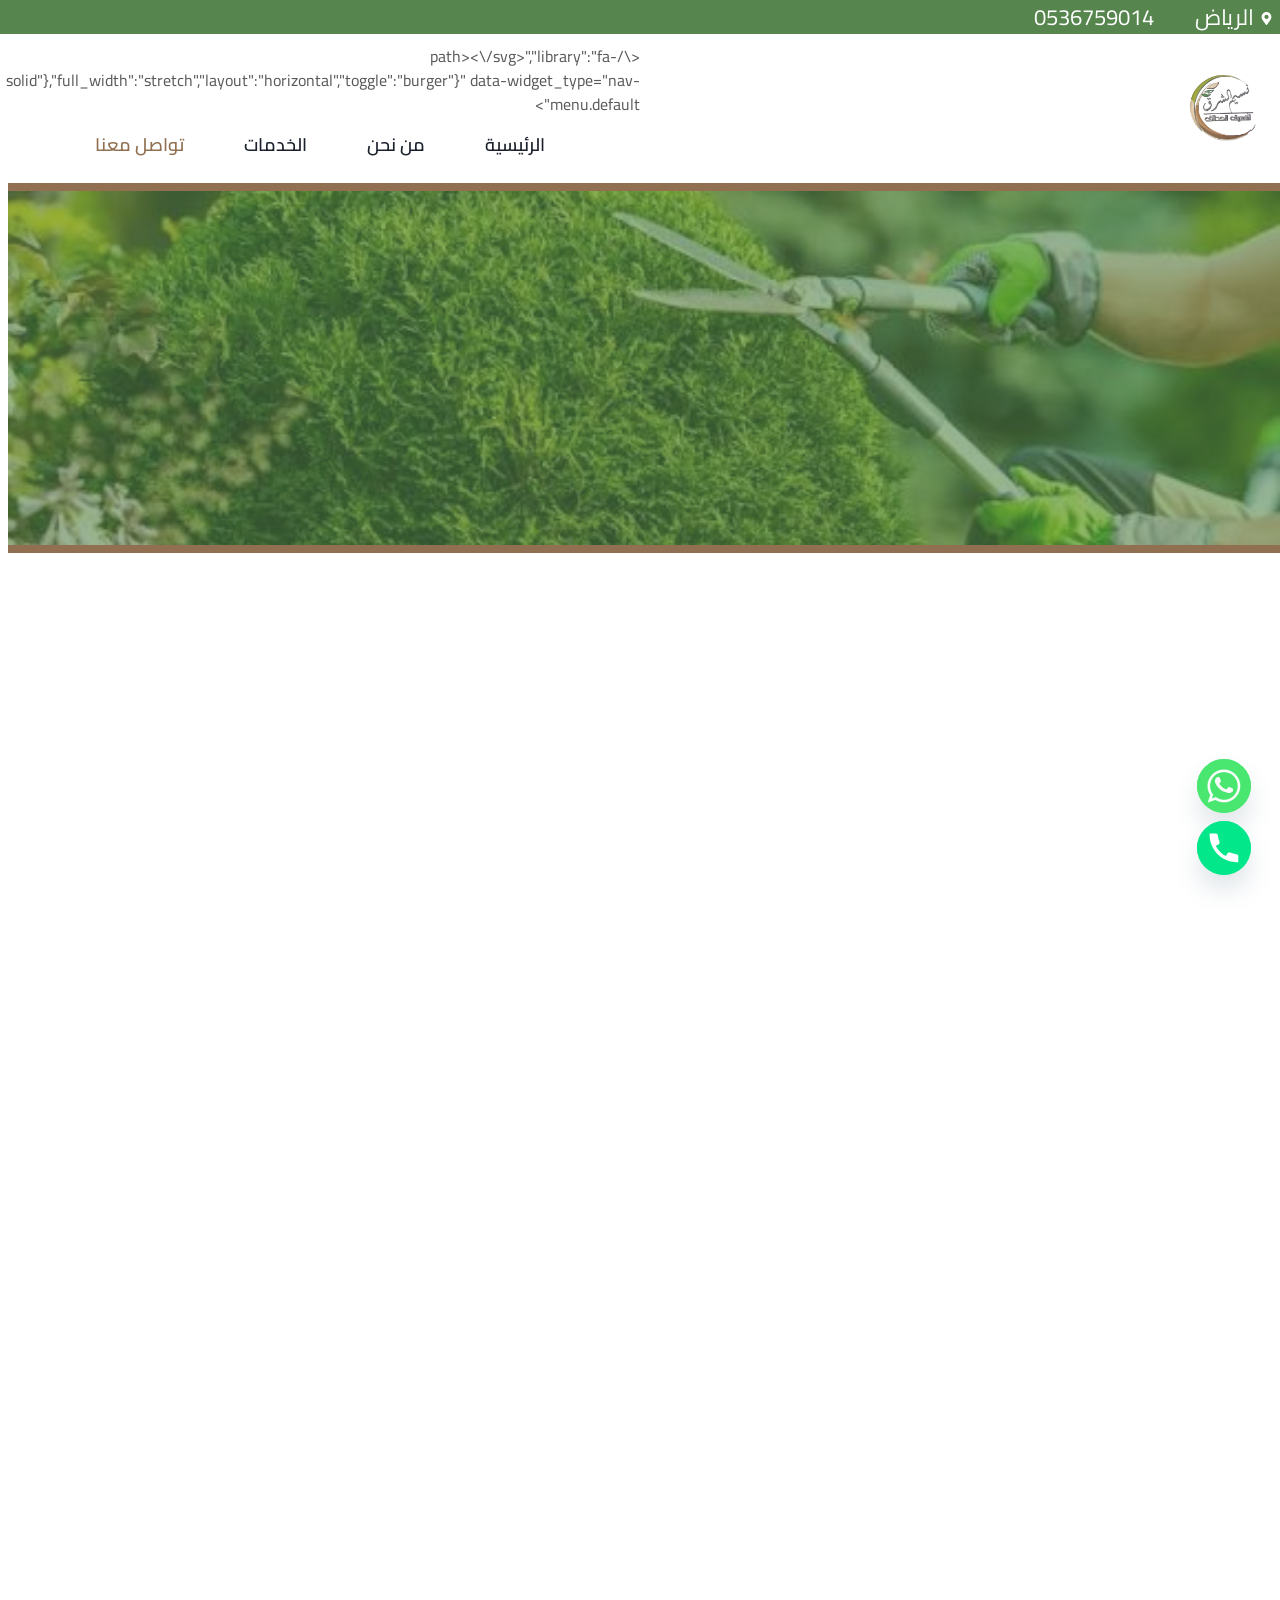
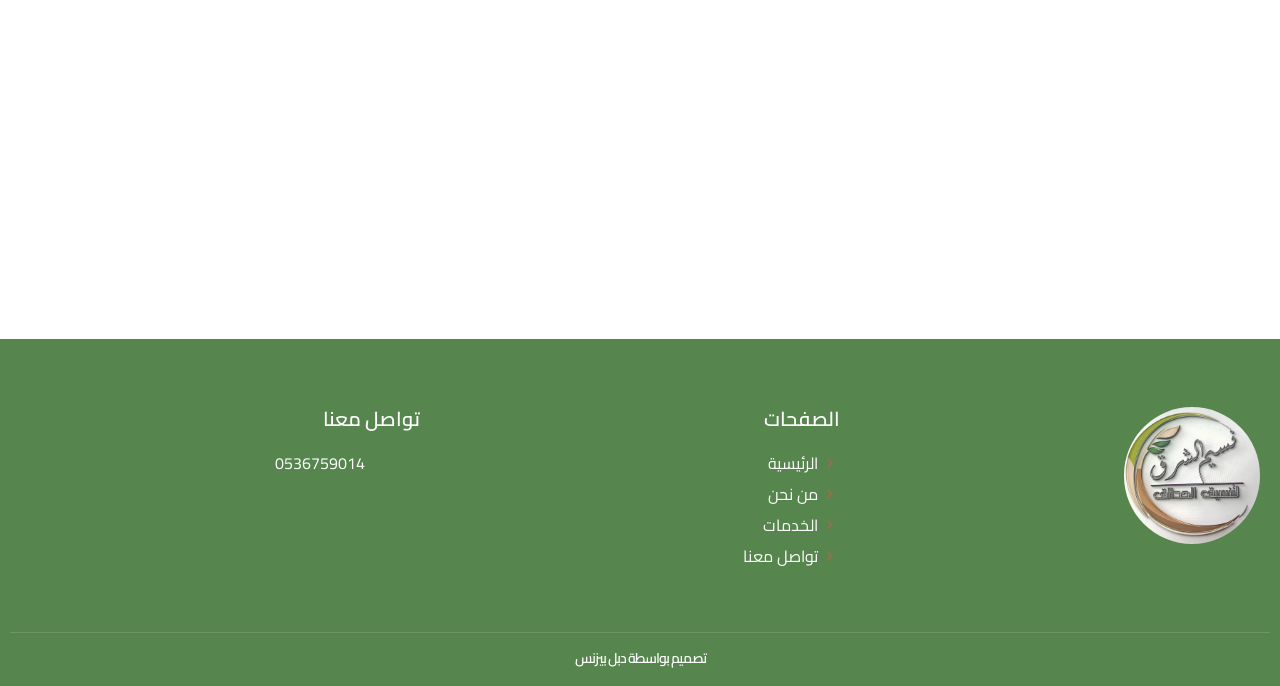
<file: 127.0.0.1_8081/dl/ua=Mozilla%2F5.0%20(iPhone%3B%20CPU%20iPhone%20OS%2017_2_1%20like%20Mac%20OS%20X)%20AppleWebKit%2F605.1.15%20(KHTML%2C%20like%20Gecko)%20Version%2F17.2%20Mobile%2F15E148%20Safari%2F604.1&mobile=true&url=https%3A%2F%2Fzahraty..html>
<!DOCTYPE html><html dir="rtl" lang="ar" prefix="og: https://ogp.me/ns#" class="" itemtype="https://schema.org/WebPage" itemscope="" style="--scrollbar-offset: 0px;"><head>
	<meta charset="UTF-8">
	<meta name="viewport" content="width=device-width, initial-scale=1, minimum-scale=1">
	<title>تواصل معنا - زهرتي</title>
<link data-rocket-prefetch="" href="https://fonts.googleapis.com" rel="dns-prefetch">
<link data-rocket-prefetch="" href="https://www.googletagmanager.com" rel="dns-prefetch">
<link data-rocket-prefetch="" href="https://googleads.g.doubleclick.net" rel="dns-prefetch">
<link data-rocket-prefetch="" href="https://maps.google.com" rel="dns-prefetch">
<link data-rocket-preload="" as="style" href="https://fonts.googleapis.com/css?family=Cairo%3A100%2C100italic%2C200%2C200italic%2C300%2C300italic%2C400%2C400italic%2C500%2C500italic%2C600%2C600italic%2C700%2C700italic%2C800%2C800italic%2C900%2C900italic%7CFira%20Sans%3A100%2C100italic%2C200%2C200italic%2C300%2C300italic%2C400%2C400italic%2C500%2C500italic%2C600%2C600italic%2C700%2C700italic%2C800%2C800italic%2C900%2C900italic%7CRoboto%3A100%2C100italic%2C200%2C200italic%2C300%2C300italic%2C400%2C400italic%2C500%2C500italic%2C600%2C600italic%2C700%2C700italic%2C800%2C800italic%2C900%2C900italic&display=swap" rel="preload">
<link href="https://fonts.googleapis.com/css?family=Cairo%3A100%2C100italic%2C200%2C200italic%2C300%2C300italic%2C400%2C400italic%2C500%2C500italic%2C600%2C600italic%2C700%2C700italic%2C800%2C800italic%2C900%2C900italic%7CFira%20Sans%3A100%2C100italic%2C200%2C200italic%2C300%2C300italic%2C400%2C400italic%2C500%2C500italic%2C600%2C600italic%2C700%2C700italic%2C800%2C800italic%2C900%2C900italic%7CRoboto%3A100%2C100italic%2C200%2C200italic%2C300%2C300italic%2C400%2C400italic%2C500%2C500italic%2C600%2C600italic%2C700%2C700italic%2C800%2C800italic%2C900%2C900italic&display=swap" media="print" onload="this.media='all'" rel="stylesheet">
<noscript data-wpr-hosted-gf-parameters=""><link rel="stylesheet" href="https://fonts.googleapis.com/css?family=Cairo%3A100%2C100italic%2C200%2C200italic%2C300%2C300italic%2C400%2C400italic%2C500%2C500italic%2C600%2C600italic%2C700%2C700italic%2C800%2C800italic%2C900%2C900italic%7CFira%20Sans%3A100%2C100italic%2C200%2C200italic%2C300%2C300italic%2C400%2C400italic%2C500%2C500italic%2C600%2C600italic%2C700%2C700italic%2C800%2C800italic%2C900%2C900italic%7CRoboto%3A100%2C100italic%2C200%2C200italic%2C300%2C300italic%2C400%2C400italic%2C500%2C500italic%2C600%2C600italic%2C700%2C700italic%2C800%2C800italic%2C900%2C900italic&display=swap"></noscript><link rel="preload" data-rocket-preload="" as="image" href="http://zahraty.com/wp-content/uploads/2025/12/WhatsApp-Image-2025-12-01-at-8.59.03-PM.jpeg" fetchpriority="high">

		<!-- All in One SEO 4.9.8 - aioseo.com -->
	<meta name="description" content="تواصل معنا تواصل معنا تواصل معنا الان عبر Icon-instagram-1 Tiktok اتصال وواتساب 0536759014 موقعنا الرياض">
	<meta name="robots" content="max-image-preview:large">
	<meta name="google-site-verification" content="EiEpkKA3ft8AKEd_0Kll4RHsxbaWpXewVyf2kzpTt_A">
	<link rel="canonical" href="https://zahraty.com/%d8%aa%d9%88%d8%a7%d8%b5%d9%84-%d9%85%d8%b9%d9%86%d8%a7/">
	<meta name="generator" content="All in One SEO (AIOSEO) 4.9.8">
		<meta property="og:locale" content="ar_AR">
		<meta property="og:site_name" content="زهرتي - تنسيق حدائق">
		<meta property="og:type" content="article">
		<meta property="og:title" content="تواصل معنا - زهرتي">
		<meta property="og:description" content="تواصل معنا تواصل معنا تواصل معنا الان عبر Icon-instagram-1 Tiktok اتصال وواتساب 0536759014 موقعنا الرياض">
		<meta property="og:url" content="https://zahraty.com/%d8%aa%d9%88%d8%a7%d8%b5%d9%84-%d9%85%d8%b9%d9%86%d8%a7/">
		<meta property="og:image" content="../../zahraty.com/wp-content/uploads/2026/06/WhatsApp_Image_2026-06-03_at_2.24.32_PM__1_-removebg-preview.png">
		<meta property="og:image:secure_url" content="../../zahraty.com/wp-content/uploads/2026/06/WhatsApp_Image_2026-06-03_at_2.24.32_PM__1_-removebg-preview.png">
		<meta property="og:image:width" content="498">
		<meta property="og:image:height" content="501">
		<meta property="article:published_time" content="2025-11-16T13:13:51+00:00">
		<meta property="article:modified_time" content="2026-06-05T18:05:39+00:00">
		<meta name="twitter:card" content="summary_large_image">
		<meta name="twitter:title" content="تواصل معنا - زهرتي">
		<meta name="twitter:description" content="تواصل معنا تواصل معنا تواصل معنا الان عبر Icon-instagram-1 Tiktok اتصال وواتساب 0536759014 موقعنا الرياض">
		<meta name="twitter:image" content="https://zahraty.com/wp-content/uploads/2026/06/WhatsApp_Image_2026-06-03_at_2.24.32_PM__1_-removebg-preview.png">
		<script async="" src="../../www.googletagmanager.com/gtm_id%3DGTM-M8479ZJK.js"></script><script type="application/ld+json" class="aioseo-schema">
			{"@context":"https:\/\/schema.org","@graph":[{"@type":"BreadcrumbList","@id":"https:\/\/zahraty.com\/%d8%aa%d9%88%d8%a7%d8%b5%d9%84-%d9%85%d8%b9%d9%86%d8%a7\/#breadcrumblist","itemListElement":[{"@type":"ListItem","@id":"https:\/\/zahraty.com#listItem","position":1,"name":"Home","item":"https:\/\/zahraty.com","nextItem":{"@type":"ListItem","@id":"https:\/\/zahraty.com\/%d8%aa%d9%88%d8%a7%d8%b5%d9%84-%d9%85%d8%b9%d9%86%d8%a7\/#listItem","name":"\u062a\u0648\u0627\u0635\u0644 \u0645\u0639\u0646\u0627"}},{"@type":"ListItem","@id":"https:\/\/zahraty.com\/%d8%aa%d9%88%d8%a7%d8%b5%d9%84-%d9%85%d8%b9%d9%86%d8%a7\/#listItem","position":2,"name":"\u062a\u0648\u0627\u0635\u0644 \u0645\u0639\u0646\u0627","previousItem":{"@type":"ListItem","@id":"https:\/\/zahraty.com#listItem","name":"Home"}}]},{"@type":"Organization","@id":"https:\/\/zahraty.com\/#organization","name":"\u0632\u0647\u0631\u062a\u064a","description":"\u062a\u0646\u0633\u064a\u0642 \u062d\u062f\u0627\u0626\u0642","url":"https:\/\/zahraty.com\/","logo":{"@type":"ImageObject","url":"https:\/\/zahraty.com\/wp-content\/uploads\/2026\/06\/WhatsApp_Image_2026-06-03_at_2.24.32_PM__1_-removebg-preview.png","@id":"https:\/\/zahraty.com\/%d8%aa%d9%88%d8%a7%d8%b5%d9%84-%d9%85%d8%b9%d9%86%d8%a7\/#organizationLogo","width":498,"height":501},"image":{"@id":"https:\/\/zahraty.com\/%d8%aa%d9%88%d8%a7%d8%b5%d9%84-%d9%85%d8%b9%d9%86%d8%a7\/#organizationLogo"}},{"@type":"WebPage","@id":"https:\/\/zahraty.com\/%d8%aa%d9%88%d8%a7%d8%b5%d9%84-%d9%85%d8%b9%d9%86%d8%a7\/#webpage","url":"https:\/\/zahraty.com\/%d8%aa%d9%88%d8%a7%d8%b5%d9%84-%d9%85%d8%b9%d9%86%d8%a7\/","name":"\u062a\u0648\u0627\u0635\u0644 \u0645\u0639\u0646\u0627 - \u0632\u0647\u0631\u062a\u064a","description":"\u062a\u0648\u0627\u0635\u0644 \u0645\u0639\u0646\u0627 \u062a\u0648\u0627\u0635\u0644 \u0645\u0639\u0646\u0627 \u062a\u0648\u0627\u0635\u0644 \u0645\u0639\u0646\u0627 \u0627\u0644\u0627\u0646 \u0639\u0628\u0631 Icon-instagram-1 Tiktok \u0627\u062a\u0635\u0627\u0644 \u0648\u0648\u0627\u062a\u0633\u0627\u0628 0536759014 \u0645\u0648\u0642\u0639\u0646\u0627 \u0627\u0644\u0631\u064a\u0627\u0636","inLanguage":"ar","isPartOf":{"@id":"https:\/\/zahraty.com\/#website"},"breadcrumb":{"@id":"https:\/\/zahraty.com\/%d8%aa%d9%88%d8%a7%d8%b5%d9%84-%d9%85%d8%b9%d9%86%d8%a7\/#breadcrumblist"},"datePublished":"2025-11-16T13:13:51+00:00","dateModified":"2026-06-05T18:05:39+00:00"},{"@type":"WebSite","@id":"https:\/\/zahraty.com\/#website","url":"https:\/\/zahraty.com\/","name":"\u0632\u0647\u0631\u062a\u064a","description":"\u062a\u0646\u0633\u064a\u0642 \u062d\u062f\u0627\u0626\u0642","inLanguage":"ar","publisher":{"@id":"https:\/\/zahraty.com\/#organization"}}]}
		</script>
		<!-- All in One SEO -->

<link href="https://fonts.gstatic.com" crossorigin="" rel="preconnect">
<link rel="alternate" type="application/rss+xml" title="زهرتي « الخلاصة" href="https://zahraty.com/feed/">
<link rel="alternate" type="application/rss+xml" title="زهرتي « خلاصة التعليقات" href="https://zahraty.com/comments/feed/">
			<script>document.documentElement.classList.remove( 'no-js' );</script>
			<link rel="alternate" title="oEmbed (JSON)" type="application/json+oembed" href="https://zahraty.com/wp-json/oembed/1.0/embed?url=https%3A%2F%2Fzahraty.com%2F%25d8%25aa%25d9%2588%25d8%25a7%25d8%25b5%25d9%2584-%25d9%2585%25d8%25b9%25d9%2586%25d8%25a7%2F">
<link rel="alternate" title="oEmbed (XML)" type="text/xml+oembed" href="https://zahraty.com/wp-json/oembed/1.0/embed?url=https%3A%2F%2Fzahraty.com%2F%25d8%25aa%25d9%2588%25d8%25a7%25d8%25b5%25d9%2584-%25d9%2585%25d8%25b9%25d9%2586%25d8%25a7%2F&format=xml">
<style id="wp-img-auto-sizes-contain-inline-css">
img:is([sizes=auto i],[sizes^="auto," i]){contain-intrinsic-size:3000px 1500px}
/*# sourceURL=wp-img-auto-sizes-contain-inline-css */
</style>
<style id="wp-emoji-styles-inline-css">

	img.wp-smiley, img.emoji {
		display: inline !important;
		border: none !important;
		box-shadow: none !important;
		height: 1em !important;
		width: 1em !important;
		margin: 0 0.07em !important;
		vertical-align: -0.1em !important;
		background: none !important;
		padding: 0 !important;
	}
/*# sourceURL=wp-emoji-styles-inline-css */
</style>
<style id="classic-theme-styles-inline-css">
/*! This file is auto-generated */
.wp-block-button__link{color:#fff;background-color:#32373c;border-radius:9999px;box-shadow:none;text-decoration:none;padding:calc(.667em + 2px) calc(1.333em + 2px);font-size:1.125em}.wp-block-file__button{background:#32373c;color:#fff;text-decoration:none}
/*# sourceURL=/wp-includes/css/classic-themes.min.css */
</style>
<link data-minify="1" rel="stylesheet" id="aioseo/css/src/vue/standalone/blocks/table-of-contents/global.scss-css" href="../../zahraty.com/wp-content/cache/min/1/wp-content/plugins/all-in-one-seo-pack/dist/Lite/assets/css/table-of-contents/global.e90f6d47_ver%3D1781808752.css" media="all">
<style id="global-styles-inline-css">
:root{--wp--preset--aspect-ratio--square: 1;--wp--preset--aspect-ratio--4-3: 4/3;--wp--preset--aspect-ratio--3-4: 3/4;--wp--preset--aspect-ratio--3-2: 3/2;--wp--preset--aspect-ratio--2-3: 2/3;--wp--preset--aspect-ratio--16-9: 16/9;--wp--preset--aspect-ratio--9-16: 9/16;--wp--preset--color--black: #000000;--wp--preset--color--cyan-bluish-gray: #abb8c3;--wp--preset--color--white: #ffffff;--wp--preset--color--pale-pink: #f78da7;--wp--preset--color--vivid-red: #cf2e2e;--wp--preset--color--luminous-vivid-orange: #ff6900;--wp--preset--color--luminous-vivid-amber: #fcb900;--wp--preset--color--light-green-cyan: #7bdcb5;--wp--preset--color--vivid-green-cyan: #00d084;--wp--preset--color--pale-cyan-blue: #8ed1fc;--wp--preset--color--vivid-cyan-blue: #0693e3;--wp--preset--color--vivid-purple: #9b51e0;--wp--preset--color--theme-palette-1: var(--global-palette1);--wp--preset--color--theme-palette-2: var(--global-palette2);--wp--preset--color--theme-palette-3: var(--global-palette3);--wp--preset--color--theme-palette-4: var(--global-palette4);--wp--preset--color--theme-palette-5: var(--global-palette5);--wp--preset--color--theme-palette-6: var(--global-palette6);--wp--preset--color--theme-palette-7: var(--global-palette7);--wp--preset--color--theme-palette-8: var(--global-palette8);--wp--preset--color--theme-palette-9: var(--global-palette9);--wp--preset--color--theme-palette-10: var(--global-palette10);--wp--preset--color--theme-palette-11: var(--global-palette11);--wp--preset--color--theme-palette-12: var(--global-palette12);--wp--preset--color--theme-palette-13: var(--global-palette13);--wp--preset--color--theme-palette-14: var(--global-palette14);--wp--preset--color--theme-palette-15: var(--global-palette15);--wp--preset--gradient--vivid-cyan-blue-to-vivid-purple: linear-gradient(135deg,rgb(6,147,227) 0%,rgb(155,81,224) 100%);--wp--preset--gradient--light-green-cyan-to-vivid-green-cyan: linear-gradient(135deg,rgb(122,220,180) 0%,rgb(0,208,130) 100%);--wp--preset--gradient--luminous-vivid-amber-to-luminous-vivid-orange: linear-gradient(135deg,rgb(252,185,0) 0%,rgb(255,105,0) 100%);--wp--preset--gradient--luminous-vivid-orange-to-vivid-red: linear-gradient(135deg,rgb(255,105,0) 0%,rgb(207,46,46) 100%);--wp--preset--gradient--very-light-gray-to-cyan-bluish-gray: linear-gradient(135deg,rgb(238,238,238) 0%,rgb(169,184,195) 100%);--wp--preset--gradient--cool-to-warm-spectrum: linear-gradient(135deg,rgb(74,234,220) 0%,rgb(151,120,209) 20%,rgb(207,42,186) 40%,rgb(238,44,130) 60%,rgb(251,105,98) 80%,rgb(254,248,76) 100%);--wp--preset--gradient--blush-light-purple: linear-gradient(135deg,rgb(255,206,236) 0%,rgb(152,150,240) 100%);--wp--preset--gradient--blush-bordeaux: linear-gradient(135deg,rgb(254,205,165) 0%,rgb(254,45,45) 50%,rgb(107,0,62) 100%);--wp--preset--gradient--luminous-dusk: linear-gradient(135deg,rgb(255,203,112) 0%,rgb(199,81,192) 50%,rgb(65,88,208) 100%);--wp--preset--gradient--pale-ocean: linear-gradient(135deg,rgb(255,245,203) 0%,rgb(182,227,212) 50%,rgb(51,167,181) 100%);--wp--preset--gradient--electric-grass: linear-gradient(135deg,rgb(202,248,128) 0%,rgb(113,206,126) 100%);--wp--preset--gradient--midnight: linear-gradient(135deg,rgb(2,3,129) 0%,rgb(40,116,252) 100%);--wp--preset--font-size--small: var(--global-font-size-small);--wp--preset--font-size--medium: var(--global-font-size-medium);--wp--preset--font-size--large: var(--global-font-size-large);--wp--preset--font-size--x-large: 42px;--wp--preset--font-size--larger: var(--global-font-size-larger);--wp--preset--font-size--xxlarge: var(--global-font-size-xxlarge);--wp--preset--spacing--20: 0.44rem;--wp--preset--spacing--30: 0.67rem;--wp--preset--spacing--40: 1rem;--wp--preset--spacing--50: 1.5rem;--wp--preset--spacing--60: 2.25rem;--wp--preset--spacing--70: 3.38rem;--wp--preset--spacing--80: 5.06rem;--wp--preset--shadow--natural: 6px 6px 9px rgba(0, 0, 0, 0.2);--wp--preset--shadow--deep: 12px 12px 50px rgba(0, 0, 0, 0.4);--wp--preset--shadow--sharp: 6px 6px 0px rgba(0, 0, 0, 0.2);--wp--preset--shadow--outlined: 6px 6px 0px -3px rgb(255, 255, 255), 6px 6px rgb(0, 0, 0);--wp--preset--shadow--crisp: 6px 6px 0px rgb(0, 0, 0);}:root { --wp--style--global--content-size: var(--global-calc-content-width);--wp--style--global--wide-size: var(--global-calc-wide-content-width); }:where(body) { margin: 0; }:where(.is-layout-flex){gap: 0.5em;}:where(.is-layout-grid){gap: 0.5em;}body .is-layout-flex{display: flex;}.is-layout-flex{flex-wrap: wrap;align-items: center;}.is-layout-flex > :is(*, div){margin: 0;}body .is-layout-grid{display: grid;}.is-layout-grid > :is(*, div){margin: 0;}body{padding-top: 0px;padding-right: 0px;padding-bottom: 0px;padding-left: 0px;}:root :where(.wp-element-button, .wp-block-button__link){font-style: inherit;font-weight: inherit;letter-spacing: inherit;text-transform: inherit;}.has-black-color{color: var(--wp--preset--color--black) !important;}.has-cyan-bluish-gray-color{color: var(--wp--preset--color--cyan-bluish-gray) !important;}.has-white-color{color: var(--wp--preset--color--white) !important;}.has-pale-pink-color{color: var(--wp--preset--color--pale-pink) !important;}.has-vivid-red-color{color: var(--wp--preset--color--vivid-red) !important;}.has-luminous-vivid-orange-color{color: var(--wp--preset--color--luminous-vivid-orange) !important;}.has-luminous-vivid-amber-color{color: var(--wp--preset--color--luminous-vivid-amber) !important;}.has-light-green-cyan-color{color: var(--wp--preset--color--light-green-cyan) !important;}.has-vivid-green-cyan-color{color: var(--wp--preset--color--vivid-green-cyan) !important;}.has-pale-cyan-blue-color{color: var(--wp--preset--color--pale-cyan-blue) !important;}.has-vivid-cyan-blue-color{color: var(--wp--preset--color--vivid-cyan-blue) !important;}.has-vivid-purple-color{color: var(--wp--preset--color--vivid-purple) !important;}.has-theme-palette-1-color{color: var(--wp--preset--color--theme-palette-1) !important;}.has-theme-palette-2-color{color: var(--wp--preset--color--theme-palette-2) !important;}.has-theme-palette-3-color{color: var(--wp--preset--color--theme-palette-3) !important;}.has-theme-palette-4-color{color: var(--wp--preset--color--theme-palette-4) !important;}.has-theme-palette-5-color{color: var(--wp--preset--color--theme-palette-5) !important;}.has-theme-palette-6-color{color: var(--wp--preset--color--theme-palette-6) !important;}.has-theme-palette-7-color{color: var(--wp--preset--color--theme-palette-7) !important;}.has-theme-palette-8-color{color: var(--wp--preset--color--theme-palette-8) !important;}.has-theme-palette-9-color{color: var(--wp--preset--color--theme-palette-9) !important;}.has-theme-palette-10-color{color: var(--wp--preset--color--theme-palette-10) !important;}.has-theme-palette-11-color{color: var(--wp--preset--color--theme-palette-11) !important;}.has-theme-palette-12-color{color: var(--wp--preset--color--theme-palette-12) !important;}.has-theme-palette-13-color{color: var(--wp--preset--color--theme-palette-13) !important;}.has-theme-palette-14-color{color: var(--wp--preset--color--theme-palette-14) !important;}.has-theme-palette-15-color{color: var(--wp--preset--color--theme-palette-15) !important;}.has-black-background-color{background-color: var(--wp--preset--color--black) !important;}.has-cyan-bluish-gray-background-color{background-color: var(--wp--preset--color--cyan-bluish-gray) !important;}.has-white-background-color{background-color: var(--wp--preset--color--white) !important;}.has-pale-pink-background-color{background-color: var(--wp--preset--color--pale-pink) !important;}.has-vivid-red-background-color{background-color: var(--wp--preset--color--vivid-red) !important;}.has-luminous-vivid-orange-background-color{background-color: var(--wp--preset--color--luminous-vivid-orange) !important;}.has-luminous-vivid-amber-background-color{background-color: var(--wp--preset--color--luminous-vivid-amber) !important;}.has-light-green-cyan-background-color{background-color: var(--wp--preset--color--light-green-cyan) !important;}.has-vivid-green-cyan-background-color{background-color: var(--wp--preset--color--vivid-green-cyan) !important;}.has-pale-cyan-blue-background-color{background-color: var(--wp--preset--color--pale-cyan-blue) !important;}.has-vivid-cyan-blue-background-color{background-color: var(--wp--preset--color--vivid-cyan-blue) !important;}.has-vivid-purple-background-color{background-color: var(--wp--preset--color--vivid-purple) !important;}.has-theme-palette-1-background-color{background-color: var(--wp--preset--color--theme-palette-1) !important;}.has-theme-palette-2-background-color{background-color: var(--wp--preset--color--theme-palette-2) !important;}.has-theme-palette-3-background-color{background-color: var(--wp--preset--color--theme-palette-3) !important;}.has-theme-palette-4-background-color{background-color: var(--wp--preset--color--theme-palette-4) !important;}.has-theme-palette-5-background-color{background-color: var(--wp--preset--color--theme-palette-5) !important;}.has-theme-palette-6-background-color{background-color: var(--wp--preset--color--theme-palette-6) !important;}.has-theme-palette-7-background-color{background-color: var(--wp--preset--color--theme-palette-7) !important;}.has-theme-palette-8-background-color{background-color: var(--wp--preset--color--theme-palette-8) !important;}.has-theme-palette-9-background-color{background-color: var(--wp--preset--color--theme-palette-9) !important;}.has-theme-palette-10-background-color{background-color: var(--wp--preset--color--theme-palette-10) !important;}.has-theme-palette-11-background-color{background-color: var(--wp--preset--color--theme-palette-11) !important;}.has-theme-palette-12-background-color{background-color: var(--wp--preset--color--theme-palette-12) !important;}.has-theme-palette-13-background-color{background-color: var(--wp--preset--color--theme-palette-13) !important;}.has-theme-palette-14-background-color{background-color: var(--wp--preset--color--theme-palette-14) !important;}.has-theme-palette-15-background-color{background-color: var(--wp--preset--color--theme-palette-15) !important;}.has-black-border-color{border-color: var(--wp--preset--color--black) !important;}.has-cyan-bluish-gray-border-color{border-color: var(--wp--preset--color--cyan-bluish-gray) !important;}.has-white-border-color{border-color: var(--wp--preset--color--white) !important;}.has-pale-pink-border-color{border-color: var(--wp--preset--color--pale-pink) !important;}.has-vivid-red-border-color{border-color: var(--wp--preset--color--vivid-red) !important;}.has-luminous-vivid-orange-border-color{border-color: var(--wp--preset--color--luminous-vivid-orange) !important;}.has-luminous-vivid-amber-border-color{border-color: var(--wp--preset--color--luminous-vivid-amber) !important;}.has-light-green-cyan-border-color{border-color: var(--wp--preset--color--light-green-cyan) !important;}.has-vivid-green-cyan-border-color{border-color: var(--wp--preset--color--vivid-green-cyan) !important;}.has-pale-cyan-blue-border-color{border-color: var(--wp--preset--color--pale-cyan-blue) !important;}.has-vivid-cyan-blue-border-color{border-color: var(--wp--preset--color--vivid-cyan-blue) !important;}.has-vivid-purple-border-color{border-color: var(--wp--preset--color--vivid-purple) !important;}.has-theme-palette-1-border-color{border-color: var(--wp--preset--color--theme-palette-1) !important;}.has-theme-palette-2-border-color{border-color: var(--wp--preset--color--theme-palette-2) !important;}.has-theme-palette-3-border-color{border-color: var(--wp--preset--color--theme-palette-3) !important;}.has-theme-palette-4-border-color{border-color: var(--wp--preset--color--theme-palette-4) !important;}.has-theme-palette-5-border-color{border-color: var(--wp--preset--color--theme-palette-5) !important;}.has-theme-palette-6-border-color{border-color: var(--wp--preset--color--theme-palette-6) !important;}.has-theme-palette-7-border-color{border-color: var(--wp--preset--color--theme-palette-7) !important;}.has-theme-palette-8-border-color{border-color: var(--wp--preset--color--theme-palette-8) !important;}.has-theme-palette-9-border-color{border-color: var(--wp--preset--color--theme-palette-9) !important;}.has-theme-palette-10-border-color{border-color: var(--wp--preset--color--theme-palette-10) !important;}.has-theme-palette-11-border-color{border-color: var(--wp--preset--color--theme-palette-11) !important;}.has-theme-palette-12-border-color{border-color: var(--wp--preset--color--theme-palette-12) !important;}.has-theme-palette-13-border-color{border-color: var(--wp--preset--color--theme-palette-13) !important;}.has-theme-palette-14-border-color{border-color: var(--wp--preset--color--theme-palette-14) !important;}.has-theme-palette-15-border-color{border-color: var(--wp--preset--color--theme-palette-15) !important;}.has-vivid-cyan-blue-to-vivid-purple-gradient-background{background: var(--wp--preset--gradient--vivid-cyan-blue-to-vivid-purple) !important;}.has-light-green-cyan-to-vivid-green-cyan-gradient-background{background: var(--wp--preset--gradient--light-green-cyan-to-vivid-green-cyan) !important;}.has-luminous-vivid-amber-to-luminous-vivid-orange-gradient-background{background: var(--wp--preset--gradient--luminous-vivid-amber-to-luminous-vivid-orange) !important;}.has-luminous-vivid-orange-to-vivid-red-gradient-background{background: var(--wp--preset--gradient--luminous-vivid-orange-to-vivid-red) !important;}.has-very-light-gray-to-cyan-bluish-gray-gradient-background{background: var(--wp--preset--gradient--very-light-gray-to-cyan-bluish-gray) !important;}.has-cool-to-warm-spectrum-gradient-background{background: var(--wp--preset--gradient--cool-to-warm-spectrum) !important;}.has-blush-light-purple-gradient-background{background: var(--wp--preset--gradient--blush-light-purple) !important;}.has-blush-bordeaux-gradient-background{background: var(--wp--preset--gradient--blush-bordeaux) !important;}.has-luminous-dusk-gradient-background{background: var(--wp--preset--gradient--luminous-dusk) !important;}.has-pale-ocean-gradient-background{background: var(--wp--preset--gradient--pale-ocean) !important;}.has-electric-grass-gradient-background{background: var(--wp--preset--gradient--electric-grass) !important;}.has-midnight-gradient-background{background: var(--wp--preset--gradient--midnight) !important;}.has-small-font-size{font-size: var(--wp--preset--font-size--small) !important;}.has-medium-font-size{font-size: var(--wp--preset--font-size--medium) !important;}.has-large-font-size{font-size: var(--wp--preset--font-size--large) !important;}.has-x-large-font-size{font-size: var(--wp--preset--font-size--x-large) !important;}.has-larger-font-size{font-size: var(--wp--preset--font-size--larger) !important;}.has-xxlarge-font-size{font-size: var(--wp--preset--font-size--xxlarge) !important;}
:root :where(.wp-block-icon svg){width: 24px;}
:where(.wp-block-post-template.is-layout-flex){gap: 1.25em;}:where(.wp-block-post-template.is-layout-grid){gap: 1.25em;}
:where(.wp-block-term-template.is-layout-flex){gap: 1.25em;}:where(.wp-block-term-template.is-layout-grid){gap: 1.25em;}
:where(.wp-block-columns.is-layout-flex){gap: 2em;}:where(.wp-block-columns.is-layout-grid){gap: 2em;}
:root :where(.wp-block-pullquote){font-size: 1.5em;line-height: 1.6;}
/*# sourceURL=global-styles-inline-css */
</style>
<link rel="stylesheet" id="kadence-global-css" href="../../zahraty.com/wp-content/themes/kadence/assets/css/global.min_ver%3D1.5.0.css" media="all">
<style id="kadence-global-inline-css">
/* Kadence Base CSS */
:root{--global-palette1:#2B6CB0;--global-palette2:#215387;--global-palette3:#1A202C;--global-palette4:#2D3748;--global-palette5:#4A5568;--global-palette6:#718096;--global-palette7:#EDF2F7;--global-palette8:#F7FAFC;--global-palette9:#ffffff;--global-palette10:oklch(from var(--global-palette1) calc(l + 0.10 * (1 - l)) calc(c * 1.00) calc(h + 180) / 100%);--global-palette11:#13612e;--global-palette12:#1159af;--global-palette13:#b82105;--global-palette14:#f7630c;--global-palette15:#f5a524;--global-palette9rgb:255, 255, 255;--global-palette-highlight:var(--global-palette1);--global-palette-highlight-alt:var(--global-palette2);--global-palette-highlight-alt2:var(--global-palette9);--global-palette-btn-bg:var(--global-palette1);--global-palette-btn-bg-hover:var(--global-palette2);--global-palette-btn:var(--global-palette9);--global-palette-btn-hover:var(--global-palette9);--global-palette-btn-sec-bg:var(--global-palette7);--global-palette-btn-sec-bg-hover:var(--global-palette2);--global-palette-btn-sec:var(--global-palette3);--global-palette-btn-sec-hover:var(--global-palette9);--global-body-font-family:-apple-system,BlinkMacSystemFont,"Segoe UI",Roboto,Oxygen-Sans,Ubuntu,Cantarell,"Helvetica Neue",sans-serif, "Apple Color Emoji", "Segoe UI Emoji", "Segoe UI Symbol";--global-heading-font-family:inherit;--global-primary-nav-font-family:inherit;--global-fallback-font:sans-serif;--global-display-fallback-font:sans-serif;--global-content-width:1290px;--global-content-wide-width:calc(1290px + 230px);--global-content-narrow-width:842px;--global-content-edge-padding:1.5rem;--global-content-boxed-padding:2rem;--global-calc-content-width:calc(1290px - var(--global-content-edge-padding) - var(--global-content-edge-padding) );--wp--style--global--content-size:var(--global-calc-content-width);}.wp-site-blocks{--global-vw:calc( 100vw - ( 0.5 * var(--scrollbar-offset)));}:root body.kadence-elementor-colors{--e-global-color-kadence1:var(--global-palette1);--e-global-color-kadence2:var(--global-palette2);--e-global-color-kadence3:var(--global-palette3);--e-global-color-kadence4:var(--global-palette4);--e-global-color-kadence5:var(--global-palette5);--e-global-color-kadence6:var(--global-palette6);--e-global-color-kadence7:var(--global-palette7);--e-global-color-kadence8:var(--global-palette8);--e-global-color-kadence9:var(--global-palette9);--e-global-color-kadence10:var(--global-palette10);--e-global-color-kadence11:var(--global-palette11);--e-global-color-kadence12:var(--global-palette12);--e-global-color-kadence13:var(--global-palette13);--e-global-color-kadence14:var(--global-palette14);--e-global-color-kadence15:var(--global-palette15);}body{background:var(--global-palette8);}body, input, select, optgroup, textarea{font-weight:400;font-size:17px;line-height:1.6;font-family:var(--global-body-font-family);color:var(--global-palette4);}.content-bg, body.content-style-unboxed .site{background:var(--global-palette9);}h1,h2,h3,h4,h5,h6{font-family:var(--global-heading-font-family);}h1{font-weight:700;font-size:32px;line-height:1.5;color:var(--global-palette3);}h2{font-weight:700;font-size:28px;line-height:1.5;color:var(--global-palette3);}h3{font-weight:700;font-size:24px;line-height:1.5;color:var(--global-palette3);}h4{font-weight:700;font-size:22px;line-height:1.5;color:var(--global-palette4);}h5{font-weight:700;font-size:20px;line-height:1.5;color:var(--global-palette4);}h6{font-weight:700;font-size:18px;line-height:1.5;color:var(--global-palette5);}.entry-hero .kadence-breadcrumbs{max-width:1290px;}.site-container, .site-header-row-layout-contained, .site-footer-row-layout-contained, .entry-hero-layout-contained, .comments-area, .alignfull > .wp-block-cover__inner-container, .alignwide > .wp-block-cover__inner-container{max-width:var(--global-content-width);}.content-width-narrow .content-container.site-container, .content-width-narrow .hero-container.site-container{max-width:var(--global-content-narrow-width);}@media all and (min-width: 1520px){.wp-site-blocks .content-container  .alignwide{margin-left:-115px;margin-right:-115px;width:unset;max-width:unset;}}@media all and (min-width: 1102px){.content-width-narrow .wp-site-blocks .content-container .alignwide{margin-left:-130px;margin-right:-130px;width:unset;max-width:unset;}}.content-style-boxed .wp-site-blocks .entry-content .alignwide{margin-left:calc( -1 * var( --global-content-boxed-padding ) );margin-right:calc( -1 * var( --global-content-boxed-padding ) );}.content-area{margin-top:5rem;margin-bottom:5rem;}@media all and (max-width: 1024px){.content-area{margin-top:3rem;margin-bottom:3rem;}}@media all and (max-width: 767px){.content-area{margin-top:2rem;margin-bottom:2rem;}}@media all and (max-width: 1024px){:root{--global-content-boxed-padding:2rem;}}@media all and (max-width: 767px){:root{--global-content-boxed-padding:1.5rem;}}.entry-content-wrap{padding:2rem;}@media all and (max-width: 1024px){.entry-content-wrap{padding:2rem;}}@media all and (max-width: 767px){.entry-content-wrap{padding:1.5rem;}}.entry.single-entry{box-shadow:0px 15px 15px -10px rgba(0,0,0,0.05);}.entry.loop-entry{box-shadow:0px 15px 15px -10px rgba(0,0,0,0.05);}.loop-entry .entry-content-wrap{padding:2rem;}@media all and (max-width: 1024px){.loop-entry .entry-content-wrap{padding:2rem;}}@media all and (max-width: 767px){.loop-entry .entry-content-wrap{padding:1.5rem;}}button, .button, .wp-block-button__link, input[type="button"], input[type="reset"], input[type="submit"], .fl-button, .elementor-button-wrapper .elementor-button, .wc-block-components-checkout-place-order-button, .wc-block-cart__submit{box-shadow:0px 0px 0px -7px rgba(0,0,0,0);}button:hover, button:focus, button:active, .button:hover, .button:focus, .button:active, .wp-block-button__link:hover, .wp-block-button__link:focus, .wp-block-button__link:active, input[type="button"]:hover, input[type="button"]:focus, input[type="button"]:active, input[type="reset"]:hover, input[type="reset"]:focus, input[type="reset"]:active, input[type="submit"]:hover, input[type="submit"]:focus, input[type="submit"]:active, .elementor-button-wrapper .elementor-button:hover, .elementor-button-wrapper .elementor-button:focus, .elementor-button-wrapper .elementor-button:active, .wc-block-cart__submit:hover{box-shadow:0px 15px 25px -7px rgba(0,0,0,0.1);}.kb-button.kb-btn-global-outline.kb-btn-global-inherit{padding-top:calc(px - 2px);padding-right:calc(px - 2px);padding-bottom:calc(px - 2px);padding-left:calc(px - 2px);}@media all and (min-width: 1025px){.transparent-header .entry-hero .entry-hero-container-inner{padding-top:80px;}}@media all and (max-width: 1024px){.mobile-transparent-header .entry-hero .entry-hero-container-inner{padding-top:80px;}}@media all and (max-width: 767px){.mobile-transparent-header .entry-hero .entry-hero-container-inner{padding-top:80px;}}.entry-hero.page-hero-section .entry-header{min-height:200px;}
/* Kadence Header CSS */
@media all and (max-width: 1024px){.mobile-transparent-header #masthead{position:absolute;left:0px;right:0px;z-index:100;}.kadence-scrollbar-fixer.mobile-transparent-header #masthead{right:var(--scrollbar-offset,0);}.mobile-transparent-header #masthead, .mobile-transparent-header .site-top-header-wrap .site-header-row-container-inner, .mobile-transparent-header .site-main-header-wrap .site-header-row-container-inner, .mobile-transparent-header .site-bottom-header-wrap .site-header-row-container-inner{background:transparent;}.site-header-row-tablet-layout-fullwidth, .site-header-row-tablet-layout-standard{padding:0px;}}@media all and (min-width: 1025px){.transparent-header #masthead{position:absolute;left:0px;right:0px;z-index:100;}.transparent-header.kadence-scrollbar-fixer #masthead{right:var(--scrollbar-offset,0);}.transparent-header #masthead, .transparent-header .site-top-header-wrap .site-header-row-container-inner, .transparent-header .site-main-header-wrap .site-header-row-container-inner, .transparent-header .site-bottom-header-wrap .site-header-row-container-inner{background:transparent;}}.site-branding{padding:0px 0px 0px 0px;}.site-branding .site-title{font-weight:700;font-size:26px;line-height:1.2;color:var(--global-palette3);}#masthead, #masthead .kadence-sticky-header.item-is-fixed:not(.item-at-start):not(.site-header-row-container):not(.site-main-header-wrap), #masthead .kadence-sticky-header.item-is-fixed:not(.item-at-start) > .site-header-row-container-inner{background:#ffffff;}.site-main-header-inner-wrap{min-height:80px;}.header-navigation[class*="header-navigation-style-underline"] .header-menu-container.primary-menu-container>ul>li>a:after{width:calc( 100% - 1.2em);}.main-navigation .primary-menu-container > ul > li.menu-item > a{padding-left:calc(1.2em / 2);padding-right:calc(1.2em / 2);padding-top:0.6em;padding-bottom:0.6em;color:var(--global-palette5);}.main-navigation .primary-menu-container > ul > li.menu-item .dropdown-nav-special-toggle{right:calc(1.2em / 2);}.main-navigation .primary-menu-container > ul > li.menu-item > a:hover{color:var(--global-palette-highlight);}.main-navigation .primary-menu-container > ul > li.menu-item.current-menu-item > a{color:var(--global-palette3);}.header-navigation .header-menu-container ul ul.sub-menu, .header-navigation .header-menu-container ul ul.submenu{background:var(--global-palette3);box-shadow:0px 2px 13px 0px rgba(0,0,0,0.1);}.header-navigation .header-menu-container ul ul li.menu-item, .header-menu-container ul.menu > li.kadence-menu-mega-enabled > ul > li.menu-item > a{border-bottom:1px solid rgba(255,255,255,0.1);border-radius:0px 0px 0px 0px;}.header-navigation .header-menu-container ul ul li.menu-item > a{width:200px;padding-top:1em;padding-bottom:1em;color:var(--global-palette8);font-size:12px;}.header-navigation .header-menu-container ul ul li.menu-item > a:hover{color:var(--global-palette9);background:var(--global-palette4);border-radius:0px 0px 0px 0px;}.header-navigation .header-menu-container ul ul li.menu-item.current-menu-item > a{color:var(--global-palette9);background:var(--global-palette4);border-radius:0px 0px 0px 0px;}.mobile-toggle-open-container .menu-toggle-open, .mobile-toggle-open-container .menu-toggle-open:focus{color:var(--global-palette5);padding:0.4em 0.6em 0.4em 0.6em;font-size:14px;}.mobile-toggle-open-container .menu-toggle-open.menu-toggle-style-bordered{border:1px solid currentColor;}.mobile-toggle-open-container .menu-toggle-open .menu-toggle-icon{font-size:20px;}.mobile-toggle-open-container .menu-toggle-open:hover, .mobile-toggle-open-container .menu-toggle-open:focus-visible{color:var(--global-palette-highlight);}.mobile-navigation ul li{font-size:14px;}.mobile-navigation ul li a{padding-top:1em;padding-bottom:1em;}.mobile-navigation ul li > a, .mobile-navigation ul li.menu-item-has-children > .drawer-nav-drop-wrap{color:var(--global-palette8);}.mobile-navigation ul li.current-menu-item > a, .mobile-navigation ul li.current-menu-item.menu-item-has-children > .drawer-nav-drop-wrap{color:var(--global-palette-highlight);}.mobile-navigation ul li.menu-item-has-children .drawer-nav-drop-wrap, .mobile-navigation ul li:not(.menu-item-has-children) a{border-bottom:1px solid rgba(255,255,255,0.1);}.mobile-navigation:not(.drawer-navigation-parent-toggle-true) ul li.menu-item-has-children .drawer-nav-drop-wrap button{border-left:1px solid rgba(255,255,255,0.1);}#mobile-drawer .drawer-header .drawer-toggle{padding:0.6em 0.15em 0.6em 0.15em;font-size:24px;}
/* Kadence Footer CSS */
.site-bottom-footer-inner-wrap{padding-top:30px;padding-bottom:30px;grid-column-gap:30px;}.site-bottom-footer-inner-wrap .widget{margin-bottom:30px;}.site-bottom-footer-inner-wrap .site-footer-section:not(:last-child):after{right:calc(-30px / 2);}
/*# sourceURL=kadence-global-inline-css */
</style>
<link rel="stylesheet" id="kadence-rtl-css" href="../../zahraty.com/wp-content/themes/kadence/assets/css/rtl.min_ver%3D1.5.0.css" media="all">
<link rel="stylesheet" id="kadence-header-css" href="../../zahraty.com/wp-content/themes/kadence/assets/css/header.min_ver%3D1.5.0.css" media="all">
<link rel="stylesheet" id="kadence-content-css" href="../../zahraty.com/wp-content/themes/kadence/assets/css/content.min_ver%3D1.5.0.css" media="all">
<link rel="stylesheet" id="kadence-footer-css" href="../../zahraty.com/wp-content/themes/kadence/assets/css/footer.min_ver%3D1.5.0.css" media="all">
<link rel="stylesheet" id="elementor-frontend-css" href="../../zahraty.com/wp-content/plugins/elementor/assets/css/frontend.min_ver%3D4.1.3.css" media="all">
<link rel="stylesheet" id="widget-icon-list-css" href="../../zahraty.com/wp-content/plugins/elementor/assets/css/widget-icon-list-rtl.min_ver%3D4.1.3.css" media="all">
<link rel="stylesheet" id="e-animation-pop-css" href="../../zahraty.com/wp-content/plugins/elementor/assets/lib/animations/styles/e-animation-pop.min_ver%3D4.1.3.css" media="all">
<link rel="stylesheet" id="widget-social-icons-css" href="../../zahraty.com/wp-content/plugins/elementor/assets/css/widget-social-icons-rtl.min_ver%3D4.1.3.css" media="all">
<link rel="stylesheet" id="e-apple-webkit-css" href="../../zahraty.com/wp-content/plugins/elementor/assets/css/conditionals/apple-webkit.min_ver%3D4.1.3.css" media="all">
<link rel="stylesheet" id="widget-image-css" href="../../zahraty.com/wp-content/plugins/elementor/assets/css/widget-image-rtl.min_ver%3D4.1.3.css" media="all">
<link rel="stylesheet" id="widget-nav-menu-css" href="../../zahraty.com/wp-content/plugins/elementor-pro/assets/css/widget-nav-menu-rtl.min_ver%3D3.34.0.css" media="all">
<link rel="stylesheet" id="e-animation-float-css" href="../../zahraty.com/wp-content/plugins/elementor/assets/lib/animations/styles/e-animation-float.min_ver%3D4.1.3.css" media="all">
<link rel="stylesheet" id="e-animation-fadeInRight-css" href="../../zahraty.com/wp-content/plugins/elementor/assets/lib/animations/styles/fadeInRight.min_ver%3D4.1.3.css" media="all">
<link rel="stylesheet" id="widget-heading-css" href="../../zahraty.com/wp-content/plugins/elementor/assets/css/widget-heading-rtl.min_ver%3D4.1.3.css" media="all">
<link rel="stylesheet" id="widget-icon-box-css" href="../../zahraty.com/wp-content/plugins/elementor/assets/css/widget-icon-box-rtl.min_ver%3D4.1.3.css" media="all">
<link rel="stylesheet" id="elementor-post-11-css" href="../../zahraty.com/wp-content/uploads/elementor/css/post-11_ver%3D1781808752.css" media="all">
<link rel="stylesheet" id="e-animation-fadeInUp-css" href="../../zahraty.com/wp-content/plugins/elementor/assets/lib/animations/styles/fadeInUp.min_ver%3D4.1.3.css" media="all">
<link rel="stylesheet" id="widget-divider-css" href="../../zahraty.com/wp-content/plugins/elementor/assets/css/widget-divider-rtl.min_ver%3D4.1.3.css" media="all">
<link rel="stylesheet" id="widget-form-css" href="../../zahraty.com/wp-content/plugins/elementor-pro/assets/css/widget-form-rtl.min_ver%3D3.34.0.css" media="all">
<link rel="stylesheet" id="widget-google_maps-css" href="../../zahraty.com/wp-content/plugins/elementor/assets/css/widget-google_maps-rtl.min_ver%3D4.1.3.css" media="all">
<link rel="stylesheet" id="elementor-post-101-css" href="../../zahraty.com/wp-content/uploads/elementor/css/post-101_ver%3D1781808748.css" media="all">
<link rel="stylesheet" id="elementor-post-62-css" href="../../zahraty.com/wp-content/uploads/elementor/css/post-62_ver%3D1781808748.css" media="all">
<link rel="stylesheet" id="elementor-post-54-css" href="../../zahraty.com/wp-content/uploads/elementor/css/post-54_ver%3D1781808748.css" media="all">
<link rel="stylesheet" id="chaty-front-css-css" href="../../zahraty.com/wp-content/plugins/chaty/css/chaty-front.min_ver%3D3.5.71781612504.css" media="all">
<link data-minify="1" rel="stylesheet" id="ekit-widget-styles-css" href="../../zahraty.com/wp-content/cache/min/1/wp-content/plugins/elementskit-lite/widgets/init/assets/css/widget-styles_ver%3D1781808752.css" media="all">
<link data-minify="1" rel="stylesheet" id="ekit-responsive-css" href="../../zahraty.com/wp-content/cache/min/1/wp-content/plugins/elementskit-lite/widgets/init/assets/css/responsive_ver%3D1781808752.css" media="all">
<link data-minify="1" rel="stylesheet" id="elementskit-rtl-css" href="../../zahraty.com/wp-content/cache/min/1/wp-content/plugins/elementskit-lite/widgets/init/assets/css/rtl_ver%3D1781808752.css" media="all">



<link data-minify="1" rel="stylesheet" id="elementor-icons-ekiticons-css" href="../../zahraty.com/wp-content/cache/min/1/wp-content/plugins/elementskit-lite/modules/elementskit-icon-pack/assets/css/ekiticons_ver%3D1781808752.css" media="all">
<script type="text/javascript">
		var elementskit = {
			resturl: 'https://zahraty.com/wp-json/elementskit/v1/',
		}

		</script><script id="page-transitions-js" src="../../zahraty.com/wp-content/plugins/elementor-pro/assets/js/page-transitions.min_ver%3D3.34.0.js" data-rocket-defer="" defer=""></script>
<script id="jquery-core-js" src="../../zahraty.com/wp-includes/js/jquery/jquery.min_ver%3D3.7.1.js"></script>
<script id="jquery-migrate-js" src="../../zahraty.com/wp-includes/js/jquery/jquery-migrate.min_ver%3D3.4.1.js" data-rocket-defer="" defer=""></script>
<link rel="https://api.w.org/" href="https://zahraty.com/wp-json/"><link rel="alternate" title="JSON" type="application/json" href="https://zahraty.com/wp-json/wp/v2/pages/101"><link rel="EditURI" type="application/rsd+xml" title="RSD" href="https://zahraty.com/xmlrpc.php?rsd">
<meta name="generator" content="WordPress 7.0">
<link rel="shortlink" href="https://zahraty.com/?p=101">
<!-- Google Tag Manager -->
<script>(function(w,d,s,l,i){w[l]=w[l]||[];w[l].push({'gtm.start':
new Date().getTime(),event:'gtm.js'});var f=d.getElementsByTagName(s)[0],
j=d.createElement(s),dl=l!='dataLayer'?'&l='+l:'';j.async=true;j.src=
'https://www.googletagmanager.com/gtm.js?id='+i+dl;f.parentNode.insertBefore(j,f);
})(window,document,'script','dataLayer','GTM-M8479ZJK');</script>
<!-- End Google Tag Manager --><meta name="generator" content="Elementor 4.1.3; features: e_font_icon_svg, additional_custom_breakpoints; settings: css_print_method-external, google_font-enabled, font_display-swap">
			<style>
				.e-con.e-parent:nth-of-type(n+4):not(.e-lazyloaded):not(.e-no-lazyload),
				.e-con.e-parent:nth-of-type(n+4):not(.e-lazyloaded):not(.e-no-lazyload) * {
					background-image: none !important;
				}
				@media screen and (max-height: 1024px) {
					.e-con.e-parent:nth-of-type(n+3):not(.e-lazyloaded):not(.e-no-lazyload),
					.e-con.e-parent:nth-of-type(n+3):not(.e-lazyloaded):not(.e-no-lazyload) * {
						background-image: none !important;
					}
				}
				@media screen and (max-height: 640px) {
					.e-con.e-parent:nth-of-type(n+2):not(.e-lazyloaded):not(.e-no-lazyload),
					.e-con.e-parent:nth-of-type(n+2):not(.e-lazyloaded):not(.e-no-lazyload) * {
						background-image: none !important;
					}
				}
			</style>
			<link rel="icon" href="../../zahraty.com/wp-content/uploads/2026/06/cropped-WhatsApp_Image_2026-06-03_at_2.24.32_PM__1_-removebg-preview-32x32.png" sizes="32x32">
<link rel="icon" href="../../zahraty.com/wp-content/uploads/2026/06/cropped-WhatsApp_Image_2026-06-03_at_2.24.32_PM__1_-removebg-preview-192x192.png" sizes="192x192">
<link rel="apple-touch-icon" href="../../zahraty.com/wp-content/uploads/2026/06/cropped-WhatsApp_Image_2026-06-03_at_2.24.32_PM__1_-removebg-preview-180x180.png">
<meta name="msapplication-TileImage" content="https://zahraty.com/wp-content/uploads/2026/06/cropped-WhatsApp_Image_2026-06-03_at_2.24.32_PM__1_-removebg-preview-270x270.png">
<meta name="generator" content="WP Rocket 3.20.2" data-wpr-features="wpr_defer_js wpr_preconnect_external_domains wpr_oci wpr_minify_css wpr_mobile"></head>

<body data-rsssl="1" class="rtl wp-singular page-template-default page page-id-101 wp-embed-responsive wp-theme-kadence footer-on-bottom hide-focus-outline link-style-standard content-title-style-hide content-width-fullwidth content-style-unboxed content-vertical-padding-hide non-transparent-header mobile-non-transparent-header kadence-elementor-colors elementor-default elementor-kit-11 elementor-page elementor-page-101">
<!-- Google Tag Manager (noscript) -->
<noscript><iframe src="https://www.googletagmanager.com/ns.html?id=GTM-M8479ZJK"
height="0" width="0" style="display:none;visibility:hidden"></iframe></noscript>
<!-- End Google Tag Manager (noscript) -->		<e-page-transition preloader-type="animation" preloader-animation-type="pulsing-dots" class="e-page-transition--entering" exclude="^https\:\/\/zahraty\.com\/wp\-admin\/">
					</e-page-transition>
		<div id="wrapper" class="site wp-site-blocks">
			<a class="skip-link screen-reader-text scroll-ignore" href="#main">التجاوز إلى المحتوى</a>
				<header data-elementor-type="header" data-elementor-id="62" class="elementor elementor-62 elementor-location-header" data-elementor-post-type="elementor_library">
					<section class="elementor-section elementor-top-section elementor-element elementor-element-6f459530 elementor-section-content-middle elementor-section-height-min-height elementor-section-boxed elementor-section-height-default elementor-section-items-middle" data-id="6f459530" data-element_type="section" data-e-type="section" data-settings="{" background_background":"classic"}"="">
						<div class="elementor-container elementor-column-gap-no">
					<div class="elementor-column elementor-col-50 elementor-top-column elementor-element elementor-element-78e7cc3f" data-id="78e7cc3f" data-element_type="column" data-e-type="column">
			<div class="elementor-widget-wrap elementor-element-populated">
						<div class="elementor-element elementor-element-2952bbb5 elementor-icon-list--layout-inline elementor-mobile-align-center elementor-list-item-link-full_width elementor-widget elementor-widget-icon-list" data-id="2952bbb5" data-element_type="widget" data-e-type="widget" data-widget_type="icon-list.default">
							<ul class="elementor-icon-list-items elementor-inline-items">
							<li class="elementor-icon-list-item elementor-inline-item">
											<span class="elementor-icon-list-icon">
							<svg aria-hidden="true" class="e-font-icon-svg e-fas-map-marker-alt" viewBox="0 0 384 512" xmlns="http://www.w3.org/2000/svg"><path d="M172.268 501.67C26.97 291.031 0 269.413 0 192 0 85.961 85.961 0 192 0s192 85.961 192 192c0 77.413-26.97 99.031-172.268 309.67-9.535 13.774-29.93 13.773-39.464 0zM192 272c44.183 0 80-35.817 80-80s-35.817-80-80-80-80 35.817-80 80 35.817 80 80 80z"></path></svg>						</span>
										<span class="elementor-icon-list-text">الرياض</span>
									</li>
								<li class="elementor-icon-list-item elementor-inline-item">
											<a href="tel:0536759014">

												<span class="elementor-icon-list-icon">
							<i aria-hidden="true" class=" icon_phone"></i>						</span>
										<span class="elementor-icon-list-text">0536759014</span>
											</a>
									</li>
						</ul>
						</div>
					</div>
		</div>
				<div class="elementor-column elementor-col-50 elementor-top-column elementor-element elementor-element-3c6f7031 elementor-hidden-mobile" data-id="3c6f7031" data-element_type="column" data-e-type="column">
			<div class="elementor-widget-wrap elementor-element-populated">
						<div class="elementor-element elementor-element-749335b9 e-grid-align-right elementor-hidden-desktop elementor-hidden-tablet elementor-hidden-mobile elementor-shape-rounded elementor-grid-0 elementor-widget elementor-widget-social-icons" data-id="749335b9" data-element_type="widget" data-e-type="widget" data-widget_type="social-icons.default">
							<div class="elementor-social-icons-wrapper elementor-grid" role="list">
							<span class="elementor-grid-item" role="listitem">
					<a class="elementor-icon elementor-social-icon elementor-social-icon-icon-tiktok elementor-animation-pop elementor-repeater-item-80b2997" href="https://www.tiktok.com/@gardens185?_r=1&_t=ZS-91HGW8e3PkX" target="_blank">
						<span class="elementor-screen-only">Icon-tiktok</span>
						<i aria-hidden="true" class="icon icon-tiktok"></i>					</a>
				</span>
							<span class="elementor-grid-item" role="listitem">
					<a class="elementor-icon elementor-social-icon elementor-social-icon-icon-instagram-1 elementor-animation-pop elementor-repeater-item-573dd07" href="https://www.instagram.com/mhmd879311?utm_source=qr&igsh=MTlocnQwanJiNW5neQ==" target="_blank">
						<span class="elementor-screen-only">Icon-instagram-1</span>
						<i aria-hidden="true" class="icon icon-instagram-1"></i>					</a>
				</span>
					</div>
						</div>
					</div>
		</div>
					</div>
		</section>
				<section class="elementor-section elementor-top-section elementor-element elementor-element-67822a81 elementor-section-content-middle elementor-section-boxed elementor-section-height-default elementor-section-height-default" data-id="67822a81" data-element_type="section" data-e-type="section">
						<div class="elementor-container elementor-column-gap-default">
					<div class="elementor-column elementor-col-50 elementor-top-column elementor-element elementor-element-7a42b02e" data-id="7a42b02e" data-element_type="column" data-e-type="column">
			<div class="elementor-widget-wrap elementor-element-populated">
						<div class="elementor-element elementor-element-3830e811 elementor-widget__width-initial elementor-widget elementor-widget-image" data-id="3830e811" data-element_type="widget" data-e-type="widget" data-widget_type="image.default">
																<a href="https://zahraty.com">
							<img fetchpriority="high" width="512" height="512" src="../../zahraty.com/wp-content/uploads/2026/06/cropped-WhatsApp_Image_2026-06-03_at_2.24.32_PM__1_-removebg-preview.png" class="attachment-full size-full wp-image-397" alt="" srcset="../../zahraty.com/wp-content/uploads/2026/06/cropped-WhatsApp_Image_2026-06-03_at_2.24.32_PM__1_-removebg-preview.png 512w, ../../zahraty.com/wp-content/uploads/2026/06/cropped-WhatsApp_Image_2026-06-03_at_2.24.32_PM__1_-removebg-preview-300x300.png 300w, ../../zahraty.com/wp-content/uploads/2026/06/cropped-WhatsApp_Image_2026-06-03_at_2.24.32_PM__1_-removebg-preview-150x150.png 150w, ../../zahraty.com/wp-content/uploads/2026/06/cropped-WhatsApp_Image_2026-06-03_at_2.24.32_PM__1_-removebg-preview-270x270.png 270w, ../../zahraty.com/wp-content/uploads/2026/06/cropped-WhatsApp_Image_2026-06-03_at_2.24.32_PM__1_-removebg-preview-192x192.png 192w, ../../zahraty.com/wp-content/uploads/2026/06/cropped-WhatsApp_Image_2026-06-03_at_2.24.32_PM__1_-removebg-preview-180x180.png 180w, ../../zahraty.com/wp-content/uploads/2026/06/cropped-WhatsApp_Image_2026-06-03_at_2.24.32_PM__1_-removebg-preview-32x32.png 32w" sizes="(max-width: 512px) 100vw, 512px">								</a>
															</div>
					</div>
		</div>
				<div class="elementor-column elementor-col-50 elementor-top-column elementor-element elementor-element-1e318385" data-id="1e318385" data-element_type="column" data-e-type="column">
			<div class="elementor-widget-wrap elementor-element-populated">
						<div 0="" 448="" class="elementor-element elementor-element-1f823b65 elementor-nav-menu__align-center elementor-nav-menu--stretch elementor-nav-menu--dropdown-tablet elementor-nav-menu__text-align-aside elementor-nav-menu--toggle elementor-nav-menu--burger elementor-widget elementor-widget-nav-menu" data-id="1f823b65" data-element_type="widget" data-e-type="widget" data-settings="{" submenu_icon":{"value":"<svg="" aria-hidden="\" true\""="" e-font-icon-svg="" e-fas-chevron-down\"="" viewbox="\" 0"="" 512\"="" xmlns="\" http:\="" \="" www.w3.org\="" 2000\="" svg\""=""><path 0="" d="\" m207.029"="" 381.476l12.686="" 187.132c-9.373-9.373-9.373-24.569="" 0-33.941l22.667-22.667c9.357-9.357="" 24.522-9.375="" 33.901-.04l224="" 284.505l154.745-154.021c9.379-9.335="" 24.544-9.317="" 33.901.04l22.667="" 22.667c9.373="" 9.373="" 24.569="" 33.941l240.971="" 381.476c-9.373="" 9.372-24.569="" 9.372-33.942="" 0z\"=""><\/path><\/svg>","library":"fa-solid"},"full_width":"stretch","layout":"horizontal","toggle":"burger"}" data-widget_type="nav-menu.default">
								<nav aria-label="Menu" class="elementor-nav-menu--main elementor-nav-menu__container elementor-nav-menu--layout-horizontal e--pointer-none">
				<ul id="menu-1-1f823b65" class="elementor-nav-menu"><li class="menu-item menu-item-type-post_type menu-item-object-page menu-item-home menu-item-119"><a href="https://zahraty.com/" class="elementor-item">الرئيسية</a></li>
<li class="menu-item menu-item-type-post_type menu-item-object-page menu-item-126"><a href="https://zahraty.com/%d9%85%d9%86-%d9%86%d8%ad%d9%86/" class="elementor-item">من نحن</a></li>
<li class="menu-item menu-item-type-post_type menu-item-object-page menu-item-has-children menu-item-118"><a href="https://zahraty.com/%d8%a7%d9%84%d8%ae%d8%af%d9%85%d8%a7%d8%aa/" class="elementor-item">الخدمات</a>
<ul class="sub-menu elementor-nav-menu--dropdown">
	<li class="menu-item menu-item-type-post_type menu-item-object-page menu-item-125"><a href="https://zahraty.com/%d9%85%d8%b8%d9%84%d8%a7%d8%aa-%d9%88%d8%ac%d9%84%d8%b3%d8%a7%d8%aa/" class="elementor-sub-item">مظلات وجلسات</a></li>
	<li class="menu-item menu-item-type-post_type menu-item-object-page menu-item-121"><a href="https://zahraty.com/%d8%ac%d9%84%d8%b3%d8%a7%d8%aa-%d8%a7%d9%84%d8%ad%d8%af%d9%8a%d9%82%d8%a9/" class="elementor-sub-item">تنسيق حدائق -تركيب ثيل طبيعي</a></li>
	<li class="menu-item menu-item-type-post_type menu-item-object-page menu-item-122"><a href="https://zahraty.com/%d8%b4%d9%84%d8%a7%d9%84%d8%a7%d8%aa-%d9%88%d9%86%d9%88%d8%a7%d9%81%d9%8a%d8%b1/" class="elementor-sub-item">شلالات ونوافير</a></li>
	<li class="menu-item menu-item-type-post_type menu-item-object-page menu-item-123"><a href="https://zahraty.com/%d9%82%d8%b5-%d8%a7%d8%b4%d8%ac%d8%a7%d8%b1-%d8%a7%d8%ad%d9%88%d8%a7%d8%b6-%d8%b2%d8%b1%d8%a7%d8%b9%d9%8a%d8%a9/" class="elementor-sub-item">قص اشجار</a></li>
	<li class="menu-item menu-item-type-post_type menu-item-object-page menu-item-124"><a href="https://zahraty.com/%d8%a7%d8%ad%d9%88%d8%a7%d8%b6-%d8%b2%d8%b1%d8%a7%d8%b9%d9%8a%d8%a9/" class="elementor-sub-item">احواض زراعية طبيعية</a></li>
	<li class="menu-item menu-item-type-post_type menu-item-object-page menu-item-153"><a href="https://zahraty.com/%d9%85%d9%85%d8%b1%d8%a7%d8%aa-%d8%ad%d8%ac%d8%b1%d9%8a%d8%a9/" class="elementor-sub-item">ممرات حجرية</a></li>
	<li class="menu-item menu-item-type-post_type menu-item-object-page menu-item-674"><a href="https://zahraty.com/%d8%a7%d8%ad%d9%88%d8%a7%d8%b6-%d8%b2%d8%b1%d8%a7%d8%b9%d8%a9-%d8%b5%d9%86%d8%a7%d8%b9%d9%8a%d8%a9/" class="elementor-sub-item">احواض زراعة صناعية</a></li>
	<li class="menu-item menu-item-type-post_type menu-item-object-page menu-item-675"><a href="https://zahraty.com/%d8%b4%d8%a8%d9%83%d9%87-%d8%b1%d8%b2%d8%a7%d8%b2/" class="elementor-sub-item">شبكة رذاذ</a></li>
	<li class="menu-item menu-item-type-post_type menu-item-object-page menu-item-676"><a href="https://zahraty.com/%d8%b4%d8%a8%d9%83%d9%87-%d8%b1%d8%a3%d9%8a/" class="elementor-sub-item">شبكه ري</a></li>
	<li class="menu-item menu-item-type-post_type menu-item-object-page menu-item-677"><a href="https://zahraty.com/%d8%ba%d8%b1%d9%81-%d8%b2%d8%ac%d8%a7%d8%ac/" class="elementor-sub-item">غرف زجاج</a></li>
</ul>
</li>
<li class="menu-item menu-item-type-post_type menu-item-object-page current-menu-item page_item page-item-101 current_page_item menu-item-120"><a href="https://zahraty.com/%d8%aa%d9%88%d8%a7%d8%b5%d9%84-%d9%85%d8%b9%d9%86%d8%a7/" aria-current="page" class="elementor-item elementor-item-active">تواصل معنا</a></li>
</ul>			</nav>
					<div class="elementor-menu-toggle" role="button" tabindex="0" aria-label="Menu Toggle" aria-expanded="false">
			<i aria-hidden="true" role="presentation" class="elementor-menu-toggle__icon--open  ti-menu"></i><svg aria-hidden="true" role="presentation" class="elementor-menu-toggle__icon--close e-font-icon-svg e-eicon-close" viewBox="0 0 1000 1000" xmlns="http://www.w3.org/2000/svg"><path d="M742 167L500 408 258 167C246 154 233 150 217 150 196 150 179 158 167 167 154 179 150 196 150 212 150 229 154 242 171 254L408 500 167 742C138 771 138 800 167 829 196 858 225 858 254 829L496 587 738 829C750 842 767 846 783 846 800 846 817 842 829 829 842 817 846 804 846 783 846 767 842 750 829 737L588 500 833 258C863 229 863 200 833 171 804 137 775 137 742 167Z"></path></svg>		</div>
					<nav class="elementor-nav-menu--dropdown elementor-nav-menu__container" aria-hidden="true">
				<ul id="menu-2-1f823b65" class="elementor-nav-menu"><li class="menu-item menu-item-type-post_type menu-item-object-page menu-item-home menu-item-119"><a href="https://zahraty.com/" class="elementor-item" tabindex="-1">الرئيسية</a></li>
<li class="menu-item menu-item-type-post_type menu-item-object-page menu-item-126"><a href="https://zahraty.com/%d9%85%d9%86-%d9%86%d8%ad%d9%86/" class="elementor-item" tabindex="-1">من نحن</a></li>
<li class="menu-item menu-item-type-post_type menu-item-object-page menu-item-has-children menu-item-118"><a href="https://zahraty.com/%d8%a7%d9%84%d8%ae%d8%af%d9%85%d8%a7%d8%aa/" class="elementor-item" tabindex="-1">الخدمات</a>
<ul class="sub-menu elementor-nav-menu--dropdown">
	<li class="menu-item menu-item-type-post_type menu-item-object-page menu-item-125"><a href="https://zahraty.com/%d9%85%d8%b8%d9%84%d8%a7%d8%aa-%d9%88%d8%ac%d9%84%d8%b3%d8%a7%d8%aa/" class="elementor-sub-item" tabindex="-1">مظلات وجلسات</a></li>
	<li class="menu-item menu-item-type-post_type menu-item-object-page menu-item-121"><a href="https://zahraty.com/%d8%ac%d9%84%d8%b3%d8%a7%d8%aa-%d8%a7%d9%84%d8%ad%d8%af%d9%8a%d9%82%d8%a9/" class="elementor-sub-item" tabindex="-1">تنسيق حدائق -تركيب ثيل طبيعي</a></li>
	<li class="menu-item menu-item-type-post_type menu-item-object-page menu-item-122"><a href="https://zahraty.com/%d8%b4%d9%84%d8%a7%d9%84%d8%a7%d8%aa-%d9%88%d9%86%d9%88%d8%a7%d9%81%d9%8a%d8%b1/" class="elementor-sub-item" tabindex="-1">شلالات ونوافير</a></li>
	<li class="menu-item menu-item-type-post_type menu-item-object-page menu-item-123"><a href="https://zahraty.com/%d9%82%d8%b5-%d8%a7%d8%b4%d8%ac%d8%a7%d8%b1-%d8%a7%d8%ad%d9%88%d8%a7%d8%b6-%d8%b2%d8%b1%d8%a7%d8%b9%d9%8a%d8%a9/" class="elementor-sub-item" tabindex="-1">قص اشجار</a></li>
	<li class="menu-item menu-item-type-post_type menu-item-object-page menu-item-124"><a href="https://zahraty.com/%d8%a7%d8%ad%d9%88%d8%a7%d8%b6-%d8%b2%d8%b1%d8%a7%d8%b9%d9%8a%d8%a9/" class="elementor-sub-item" tabindex="-1">احواض زراعية طبيعية</a></li>
	<li class="menu-item menu-item-type-post_type menu-item-object-page menu-item-153"><a href="https://zahraty.com/%d9%85%d9%85%d8%b1%d8%a7%d8%aa-%d8%ad%d8%ac%d8%b1%d9%8a%d8%a9/" class="elementor-sub-item" tabindex="-1">ممرات حجرية</a></li>
	<li class="menu-item menu-item-type-post_type menu-item-object-page menu-item-674"><a href="https://zahraty.com/%d8%a7%d8%ad%d9%88%d8%a7%d8%b6-%d8%b2%d8%b1%d8%a7%d8%b9%d8%a9-%d8%b5%d9%86%d8%a7%d8%b9%d9%8a%d8%a9/" class="elementor-sub-item" tabindex="-1">احواض زراعة صناعية</a></li>
	<li class="menu-item menu-item-type-post_type menu-item-object-page menu-item-675"><a href="https://zahraty.com/%d8%b4%d8%a8%d9%83%d9%87-%d8%b1%d8%b2%d8%a7%d8%b2/" class="elementor-sub-item" tabindex="-1">شبكة رذاذ</a></li>
	<li class="menu-item menu-item-type-post_type menu-item-object-page menu-item-676"><a href="https://zahraty.com/%d8%b4%d8%a8%d9%83%d9%87-%d8%b1%d8%a3%d9%8a/" class="elementor-sub-item" tabindex="-1">شبكه ري</a></li>
	<li class="menu-item menu-item-type-post_type menu-item-object-page menu-item-677"><a href="https://zahraty.com/%d8%ba%d8%b1%d9%81-%d8%b2%d8%ac%d8%a7%d8%ac/" class="elementor-sub-item" tabindex="-1">غرف زجاج</a></li>
</ul>
</li>
<li class="menu-item menu-item-type-post_type menu-item-object-page current-menu-item page_item page-item-101 current_page_item menu-item-120"><a href="https://zahraty.com/%d8%aa%d9%88%d8%a7%d8%b5%d9%84-%d9%85%d8%b9%d9%86%d8%a7/" aria-current="page" class="elementor-item elementor-item-active" tabindex="-1">تواصل معنا</a></li>
</ul>			</nav>
						</path></div>
					</div>
		</div>
					</div>
		</section>
				</header>
		
	<main id="inner-wrap" class="wrap kt-clear" role="main">
		<div id="primary" class="content-area">
	<div class="content-container site-container">
		<div id="main" class="site-main">
						<div class="content-wrap">
				<article id="post-101" class="entry content-bg single-entry post-101 page type-page status-publish hentry">
	<div class="entry-content-wrap">
		
<div class="entry-content single-content">
			<div data-elementor-type="wp-page" data-elementor-id="101" class="elementor elementor-101" data-elementor-post-type="page">
						<section class="elementor-section elementor-top-section elementor-element elementor-element-c4cf36c elementor-section-boxed elementor-section-height-default elementor-section-height-default" data-id="c4cf36c" data-element_type="section" data-e-type="section">
						<div class="elementor-container elementor-column-gap-no">
					<div class="elementor-column elementor-col-100 elementor-top-column elementor-element elementor-element-bd4ba6c" data-id="bd4ba6c" data-element_type="column" data-e-type="column" data-settings="{" background_background":"classic"}"="">
			<div class="elementor-widget-wrap elementor-element-populated">
						<section class="elementor-section elementor-inner-section elementor-element elementor-element-8996efe elementor-section-full_width elementor-section-height-default elementor-section-height-default" data-id="8996efe" data-element_type="section" data-e-type="section">
						<div class="elementor-container elementor-column-gap-default">
					<div class="elementor-column elementor-col-100 elementor-inner-column elementor-element elementor-element-2dff5c3" data-id="2dff5c3" data-element_type="column" data-e-type="column" data-settings="{" background_background":"classic"}"="">
			<div class="elementor-widget-wrap elementor-element-populated">
					<div class="elementor-background-overlay"></div>
						<div class="elementor-element elementor-element-065afd4 elementor-invisible elementor-widget elementor-widget-heading" data-id="065afd4" data-element_type="widget" data-e-type="widget" data-settings="{" _animation":"fadeinup","_animation_delay":240}"="" data-widget_type="heading.default">
					<h2 class="elementor-heading-title elementor-size-default">تواصل معنا</h2>				</div>
					</div>
		</div>
					</div>
		</section>
					</div>
		</div>
					</div>
		</section>
				<section class="elementor-section elementor-top-section elementor-element elementor-element-6535e2b1 elementor-section-boxed elementor-section-height-default elementor-section-height-default" data-id="6535e2b1" data-element_type="section" data-e-type="section">
						<div class="elementor-container elementor-column-gap-default">
					<div class="elementor-column elementor-col-100 elementor-top-column elementor-element elementor-element-45271294 elementor-invisible" data-id="45271294" data-element_type="column" data-e-type="column" data-settings="{" background_background":"classic","animation":"fadeinup"}"="">
			<div class="elementor-widget-wrap elementor-element-populated">
						<section class="elementor-section elementor-inner-section elementor-element elementor-element-1eca65b4 elementor-section-content-middle elementor-section-boxed elementor-section-height-default elementor-section-height-default" data-id="1eca65b4" data-element_type="section" data-e-type="section">
						<div class="elementor-container elementor-column-gap-default">
					<div class="elementor-column elementor-col-50 elementor-inner-column elementor-element elementor-element-2e20a9e5" data-id="2e20a9e5" data-element_type="column" data-e-type="column">
			<div class="elementor-widget-wrap elementor-element-populated">
						<div class="elementor-element elementor-element-571a09ee elementor-widget elementor-widget-heading" data-id="571a09ee" data-element_type="widget" data-e-type="widget" data-widget_type="heading.default">
					<h2 class="elementor-heading-title elementor-size-default">تواصل معنا</h2>				</div>
				<div class="elementor-element elementor-element-70f9b7aa elementor-hidden-desktop elementor-hidden-tablet elementor-hidden-mobile elementor-widget elementor-widget-text-editor" data-id="70f9b7aa" data-element_type="widget" data-e-type="widget" data-widget_type="text-editor.default">
									<p>تواصل معنا الان عبر</p>								</div>
				<div class="elementor-element elementor-element-22ed08d elementor-shape-square e-grid-align-right elementor-hidden-desktop elementor-hidden-tablet elementor-hidden-mobile elementor-grid-0 elementor-invisible elementor-widget elementor-widget-social-icons" data-id="22ed08d" data-element_type="widget" data-e-type="widget" data-settings="{" _animation":"fadeinright"}"="" data-widget_type="social-icons.default">
							<div class="elementor-social-icons-wrapper elementor-grid" role="list">
							<span class="elementor-grid-item" role="listitem">
					<a class="elementor-icon elementor-social-icon elementor-social-icon-icon-instagram-1 elementor-animation-float elementor-repeater-item-573dd07" href="https://www.instagram.com/mhmd879311?utm_source=qr&igsh=MTlocnQwanJiNW5neQ==" target="_blank">
						<span class="elementor-screen-only">Icon-instagram-1</span>
						<i aria-hidden="true" class="icon icon-instagram-1"></i>					</a>
				</span>
							<span class="elementor-grid-item" role="listitem">
					<a class="elementor-icon elementor-social-icon elementor-social-icon-tiktok elementor-animation-float elementor-repeater-item-078fc2b" href="https://www.tiktok.com/@gardens185?_r=1&_t=ZS-91HGW8e3PkX" target="_blank">
						<span class="elementor-screen-only">Tiktok</span>
						<svg aria-hidden="true" class="e-font-icon-svg e-fab-tiktok" viewBox="0 0 448 512" xmlns="http://www.w3.org/2000/svg"><path d="M448,209.91a210.06,210.06,0,0,1-122.77-39.25V349.38A162.55,162.55,0,1,1,185,188.31V278.2a74.62,74.62,0,1,0,52.23,71.18V0l88,0a121.18,121.18,0,0,0,1.86,22.17h0A122.18,122.18,0,0,0,381,102.39a121.43,121.43,0,0,0,67,20.14Z"></path></svg>					</a>
				</span>
					</div>
						</div>
				<div class="elementor-element elementor-element-13762ec1 elementor-position-inline-start elementor-mobile-position-inline-end elementor-widget__width-initial elementor-widget-mobile__width-inherit elementor-view-default elementor-widget elementor-widget-icon-box" data-id="13762ec1" data-element_type="widget" data-e-type="widget" data-widget_type="icon-box.default">
							<div class="elementor-icon-box-wrapper">

						<div class="elementor-icon-box-icon">
				<span class="elementor-icon">
				<i aria-hidden="true" class="icon icon-phone1"></i>				</span>
			</div>
			
						<div class="elementor-icon-box-content">

									<div class="elementor-icon-box-title">
						<span>
							اتصال وواتساب 						</span>
					</div>
				
									<p class="elementor-icon-box-description">
						0536759014					</p>
				
			</div>
			
		</div>
						</div>
				<div class="elementor-element elementor-element-30849ee7 elementor-hidden-mobile elementor-widget-divider--view-line elementor-widget elementor-widget-divider" data-id="30849ee7" data-element_type="widget" data-e-type="widget" data-widget_type="divider.default">
							<div class="elementor-divider">
			<span class="elementor-divider-separator">
						</span>
		</div>
						</div>
				<div class="elementor-element elementor-element-46fd8dc9 elementor-position-inline-start elementor-mobile-position-inline-end elementor-widget__width-initial elementor-widget-mobile__width-inherit elementor-view-default elementor-widget elementor-widget-icon-box" data-id="46fd8dc9" data-element_type="widget" data-e-type="widget" data-widget_type="icon-box.default">
							<div class="elementor-icon-box-wrapper">

						<div class="elementor-icon-box-icon">
				<span class="elementor-icon">
				<i aria-hidden="true" class="icon icon-map-marker1"></i>				</span>
			</div>
			
						<div class="elementor-icon-box-content">

									<div class="elementor-icon-box-title">
						<span>
							موقعنا						</span>
					</div>
				
									<p class="elementor-icon-box-description">
						الرياض					</p>
				
			</div>
			
		</div>
						</div>
					</div>
		</div>
				<div class="elementor-column elementor-col-50 elementor-inner-column elementor-element elementor-element-5532505" data-id="5532505" data-element_type="column" data-e-type="column">
			<div class="elementor-widget-wrap elementor-element-populated">
						<div class="elementor-element elementor-element-7320367 elementor-button-align-stretch elementor-widget elementor-widget-form" data-id="7320367" data-element_type="widget" data-e-type="widget" data-settings="{" step_next_label":"next","step_previous_label":"previous","button_width":"100","step_type":"number_text","step_icon_shape":"circle"}"="" data-widget_type="form.default">
							<form class="elementor-form" method="post" name="New Form" aria-label="New Form">
			<input type="hidden" name="post_id" value="101">
			<input type="hidden" name="form_id" value="7320367">
			<input type="hidden" name="referer_title" value="تواصل معنا">

							<input type="hidden" name="queried_id" value="101">
			
			<div class="elementor-form-fields-wrapper elementor-labels-above">
								<div class="elementor-field-type-text elementor-field-group elementor-column elementor-field-group-field_c077194 elementor-col-100">
												<label for="form-field-field_c077194" class="elementor-field-label">
								الاسم							</label>
														<input size="1" type="text" name="form_fields[field_c077194]" id="form-field-field_c077194" class="elementor-field elementor-size-md  elementor-field-textual" placeholder="الاسم">
											</div>
								<div class="elementor-field-type-text elementor-field-group elementor-column elementor-field-group-name elementor-col-100">
												<label for="form-field-name" class="elementor-field-label">
								رقم الجوال							</label>
														<input size="1" type="text" name="form_fields[name]" id="form-field-name" class="elementor-field elementor-size-md  elementor-field-textual" placeholder="رقم الجوال">
											</div>
								<div class="elementor-field-type-email elementor-field-group elementor-column elementor-field-group-email elementor-col-100 elementor-field-required">
												<label for="form-field-email" class="elementor-field-label">
								البريد الالكتروني							</label>
														<input size="1" type="email" name="form_fields[email]" id="form-field-email" class="elementor-field elementor-size-md  elementor-field-textual" placeholder="البريد الالكتروني" required="required">
											</div>
								<div class="elementor-field-type-textarea elementor-field-group elementor-column elementor-field-group-message elementor-col-100">
												<label for="form-field-message" class="elementor-field-label">
								الرسالة							</label>
						<textarea class="elementor-field-textual elementor-field  elementor-size-md" name="form_fields[message]" id="form-field-message" rows="4" placeholder="الرسالة"></textarea>				</div>
								<div class="elementor-field-group elementor-column elementor-field-type-submit elementor-col-100 e-form__buttons">
					<button class="elementor-button elementor-size-md" type="submit">
						<span class="elementor-button-content-wrapper">
															<span class="elementor-button-icon">
									<i aria-hidden="true" class="mdi mdi-email-multiple"></i>																	</span>
																						<span class="elementor-button-text">ارسال</span>
													</span>
					</button>
				</div>
			</div>
		</form>
						</div>
					</div>
		</div>
					</div>
		</section>
					</div>
		</div>
					</div>
		</section>
				<section class="elementor-section elementor-top-section elementor-element elementor-element-45cb3b64 elementor-reverse-tablet elementor-reverse-mobile elementor-section-boxed elementor-section-height-default elementor-section-height-default" data-id="45cb3b64" data-element_type="section" data-e-type="section">
						<div class="elementor-container elementor-column-gap-default">
					<div class="elementor-column elementor-col-100 elementor-top-column elementor-element elementor-element-16a93cb2" data-id="16a93cb2" data-element_type="column" data-e-type="column">
			<div class="elementor-widget-wrap elementor-element-populated">
						<div class="elementor-element elementor-element-61a88a77 elementor-widget elementor-widget-google_maps" data-id="61a88a77" data-element_type="widget" data-e-type="widget" data-widget_type="google_maps.default">
							<div class="elementor-custom-embed">
			<iframe loading="lazy" src="https://maps.google.com/maps?q=%D8%A7%D9%84%D8%B3%D8%B9%D9%88%D8%AF%D9%8A%D8%A9-%D8%A7%D9%84%D8%B1%D9%8A%D8%A7%D8%B6&t=m&z=12&output=embed&iwloc=near" title="السعودية-الرياض" aria-label="السعودية-الرياض"></iframe>
		</div>
						</div>
					</div>
		</div>
					</div>
		</section>
				</div>
		</div><!-- .entry-content -->
	</div>
</article><!-- #post-101 -->

			</div>
					</div><!-- #main -->
			</div>
</div><!-- #primary -->
	</main><!-- #inner-wrap -->
			<footer data-elementor-type="footer" data-elementor-id="54" class="elementor elementor-54 elementor-location-footer" data-elementor-post-type="elementor_library">
					<section class="elementor-section elementor-top-section elementor-element elementor-element-2501aee9 elementor-section-boxed elementor-section-height-default elementor-section-height-default" data-id="2501aee9" data-element_type="section" data-e-type="section" data-settings="{" background_background":"classic"}"="">
						<div class="elementor-container elementor-column-gap-default">
					<div class="elementor-column elementor-col-100 elementor-top-column elementor-element elementor-element-428c5be8" data-id="428c5be8" data-element_type="column" data-e-type="column">
			<div class="elementor-widget-wrap elementor-element-populated">
						<section class="elementor-section elementor-inner-section elementor-element elementor-element-19546180 elementor-section-boxed elementor-section-height-default elementor-section-height-default" data-id="19546180" data-element_type="section" data-e-type="section">
						<div class="elementor-container elementor-column-gap-default">
					<div class="elementor-column elementor-col-33 elementor-inner-column elementor-element elementor-element-35114774" data-id="35114774" data-element_type="column" data-e-type="column">
			<div class="elementor-widget-wrap elementor-element-populated">
						<div class="elementor-element elementor-element-1dac0a1a elementor-widget__width-auto elementor-widget elementor-widget-image" data-id="1dac0a1a" data-element_type="widget" data-e-type="widget" data-widget_type="image.default">
																<a href="https://zahraty.com">
							<img width="1754" height="1768" src="../../zahraty.com/wp-content/uploads/2025/11/WhatsApp-Image-2026-06-03-at-2.24.32-PM-1.jpeg" class="attachment-full size-full wp-image-407" alt="" srcset="../../zahraty.com/wp-content/uploads/2025/11/WhatsApp-Image-2026-06-03-at-2.24.32-PM-1.jpeg 1754w, ../../zahraty.com/wp-content/uploads/2025/11/WhatsApp-Image-2026-06-03-at-2.24.32-PM-1-298x300.jpeg 298w, ../../zahraty.com/wp-content/uploads/2025/11/WhatsApp-Image-2026-06-03-at-2.24.32-PM-1-1016x1024.jpeg 1016w, ../../zahraty.com/wp-content/uploads/2025/11/WhatsApp-Image-2026-06-03-at-2.24.32-PM-1-150x150.jpeg 150w, ../../zahraty.com/wp-content/uploads/2025/11/WhatsApp-Image-2026-06-03-at-2.24.32-PM-1-768x774.jpeg 768w, ../../zahraty.com/wp-content/uploads/2025/11/WhatsApp-Image-2026-06-03-at-2.24.32-PM-1-1524x1536.jpeg 1524w" sizes="(max-width: 1754px) 100vw, 1754px">								</a>
															</div>
				<div class="elementor-element elementor-element-4812cdb elementor-shape-square e-grid-align-right elementor-hidden-desktop elementor-hidden-tablet elementor-hidden-mobile elementor-grid-0 elementor-invisible elementor-widget elementor-widget-social-icons" data-id="4812cdb" data-element_type="widget" data-e-type="widget" data-settings="{" _animation":"fadeinright"}"="" data-widget_type="social-icons.default">
							<div class="elementor-social-icons-wrapper elementor-grid" role="list">
							<span class="elementor-grid-item" role="listitem">
					<a class="elementor-icon elementor-social-icon elementor-social-icon-icon-instagram-1 elementor-animation-float elementor-repeater-item-573dd07" href="https://www.instagram.com/mhmd879311?utm_source=qr&igsh=MTlocnQwanJiNW5neQ==" target="_blank">
						<span class="elementor-screen-only">Icon-instagram-1</span>
						<i aria-hidden="true" class="icon icon-instagram-1"></i>					</a>
				</span>
							<span class="elementor-grid-item" role="listitem">
					<a class="elementor-icon elementor-social-icon elementor-social-icon-tiktok elementor-animation-float elementor-repeater-item-078fc2b" href="https://www.tiktok.com/@gardens185?_r=1&_t=ZS-91HGW8e3PkX" target="_blank">
						<span class="elementor-screen-only">Tiktok</span>
						<svg aria-hidden="true" class="e-font-icon-svg e-fab-tiktok" viewBox="0 0 448 512" xmlns="http://www.w3.org/2000/svg"><path d="M448,209.91a210.06,210.06,0,0,1-122.77-39.25V349.38A162.55,162.55,0,1,1,185,188.31V278.2a74.62,74.62,0,1,0,52.23,71.18V0l88,0a121.18,121.18,0,0,0,1.86,22.17h0A122.18,122.18,0,0,0,381,102.39a121.43,121.43,0,0,0,67,20.14Z"></path></svg>					</a>
				</span>
					</div>
						</div>
					</div>
		</div>
				<div class="elementor-column elementor-col-33 elementor-inner-column elementor-element elementor-element-78435f42" data-id="78435f42" data-element_type="column" data-e-type="column">
			<div class="elementor-widget-wrap elementor-element-populated">
						<div class="elementor-element elementor-element-6226bae9 elementor-widget elementor-widget-heading" data-id="6226bae9" data-element_type="widget" data-e-type="widget" data-widget_type="heading.default">
					<h2 class="elementor-heading-title elementor-size-default">الصفحات</h2>				</div>
				<div class="elementor-element elementor-element-64d150b9 elementor-icon-list--layout-traditional elementor-list-item-link-full_width elementor-widget elementor-widget-icon-list" data-id="64d150b9" data-element_type="widget" data-e-type="widget" data-widget_type="icon-list.default">
							<ul class="elementor-icon-list-items">
							<li class="elementor-icon-list-item">
											<a href="https://zahraty.com/%d8%a7%d9%84%d8%b1%d8%a6%d9%8a%d8%b3%d9%8a%d8%a9/">

												<span class="elementor-icon-list-icon">
							<svg aria-hidden="true" class="e-font-icon-svg e-fas-angle-right" viewBox="0 0 256 512" xmlns="http://www.w3.org/2000/svg"><path d="M224.3 273l-136 136c-9.4 9.4-24.6 9.4-33.9 0l-22.6-22.6c-9.4-9.4-9.4-24.6 0-33.9l96.4-96.4-96.4-96.4c-9.4-9.4-9.4-24.6 0-33.9L54.3 103c9.4-9.4 24.6-9.4 33.9 0l136 136c9.5 9.4 9.5 24.6.1 34z"></path></svg>						</span>
										<span class="elementor-icon-list-text">الرئيسية</span>
											</a>
									</li>
								<li class="elementor-icon-list-item">
											<a href="https://zahraty.com/%d9%85%d9%86-%d9%86%d8%ad%d9%86/">

												<span class="elementor-icon-list-icon">
							<svg aria-hidden="true" class="e-font-icon-svg e-fas-angle-right" viewBox="0 0 256 512" xmlns="http://www.w3.org/2000/svg"><path d="M224.3 273l-136 136c-9.4 9.4-24.6 9.4-33.9 0l-22.6-22.6c-9.4-9.4-9.4-24.6 0-33.9l96.4-96.4-96.4-96.4c-9.4-9.4-9.4-24.6 0-33.9L54.3 103c9.4-9.4 24.6-9.4 33.9 0l136 136c9.5 9.4 9.5 24.6.1 34z"></path></svg>						</span>
										<span class="elementor-icon-list-text">من نحن</span>
											</a>
									</li>
								<li class="elementor-icon-list-item">
											<a href="https://zahraty.com/%d8%a7%d9%84%d8%ae%d8%af%d9%85%d8%a7%d8%aa/">

												<span class="elementor-icon-list-icon">
							<svg aria-hidden="true" class="e-font-icon-svg e-fas-angle-right" viewBox="0 0 256 512" xmlns="http://www.w3.org/2000/svg"><path d="M224.3 273l-136 136c-9.4 9.4-24.6 9.4-33.9 0l-22.6-22.6c-9.4-9.4-9.4-24.6 0-33.9l96.4-96.4-96.4-96.4c-9.4-9.4-9.4-24.6 0-33.9L54.3 103c9.4-9.4 24.6-9.4 33.9 0l136 136c9.5 9.4 9.5 24.6.1 34z"></path></svg>						</span>
										<span class="elementor-icon-list-text">الخدمات</span>
											</a>
									</li>
								<li class="elementor-icon-list-item">
											<a href="https://zahraty.com/%d8%aa%d9%88%d8%a7%d8%b5%d9%84-%d9%85%d8%b9%d9%86%d8%a7/">

												<span class="elementor-icon-list-icon">
							<svg aria-hidden="true" class="e-font-icon-svg e-fas-angle-right" viewBox="0 0 256 512" xmlns="http://www.w3.org/2000/svg"><path d="M224.3 273l-136 136c-9.4 9.4-24.6 9.4-33.9 0l-22.6-22.6c-9.4-9.4-9.4-24.6 0-33.9l96.4-96.4-96.4-96.4c-9.4-9.4-9.4-24.6 0-33.9L54.3 103c9.4-9.4 24.6-9.4 33.9 0l136 136c9.5 9.4 9.5 24.6.1 34z"></path></svg>						</span>
										<span class="elementor-icon-list-text">تواصل معنا</span>
											</a>
									</li>
						</ul>
						</div>
					</div>
		</div>
				<div class="elementor-column elementor-col-33 elementor-inner-column elementor-element elementor-element-55f34adf" data-id="55f34adf" data-element_type="column" data-e-type="column">
			<div class="elementor-widget-wrap elementor-element-populated">
						<div class="elementor-element elementor-element-3243789f elementor-widget elementor-widget-heading" data-id="3243789f" data-element_type="widget" data-e-type="widget" data-widget_type="heading.default">
					<h2 class="elementor-heading-title elementor-size-default">تواصل معنا</h2>				</div>
				<div class="elementor-element elementor-element-2630a56 elementor-widget__width-initial elementor-widget-mobile__width-inherit elementor-widget elementor-widget-icon-box" data-id="2630a56" data-element_type="widget" data-e-type="widget" data-widget_type="icon-box.default">
							<div class="elementor-icon-box-wrapper">

			
						<div class="elementor-icon-box-content">

				
									<p class="elementor-icon-box-description">
						0536759014					</p>
				
			</div>
			
		</div>
						</div>
					</div>
		</div>
					</div>
		</section>
				<section class="elementor-section elementor-inner-section elementor-element elementor-element-510d82cb elementor-section-boxed elementor-section-height-default elementor-section-height-default" data-id="510d82cb" data-element_type="section" data-e-type="section">
						<div class="elementor-container elementor-column-gap-default">
					<div class="elementor-column elementor-col-100 elementor-inner-column elementor-element elementor-element-47aee7d0" data-id="47aee7d0" data-element_type="column" data-e-type="column">
			<div class="elementor-widget-wrap elementor-element-populated">
						<div class="elementor-element elementor-element-e8be4f4 elementor-widget elementor-widget-heading" data-id="e8be4f4" data-element_type="widget" data-e-type="widget" data-widget_type="heading.default">
					<h2 class="elementor-heading-title elementor-size-default"><a href="http://linktr.ee/Double_Business">تصميم بواسطة دبل بيزنس</a></h2>				</div>
					</div>
		</div>
					</div>
		</section>
					</div>
		</div>
					</div>
		</section>
				</footer>
		</div><!-- #wrapper -->

			<script>document.documentElement.style.setProperty('--scrollbar-offset', window.innerWidth - document.documentElement.clientWidth + 'px' );</script>
			<script type="speculationrules">
{"prefetch":[{"source":"document","where":{"and":[{"href_matches":"/*"},{"not":{"href_matches":["/wp-*.php","/wp-admin/*","/wp-content/uploads/*","/wp-content/*","/wp-content/plugins/*","/wp-content/themes/kadence/*","/*\\?(.+)"]}},{"not":{"selector_matches":"a[rel~=\"nofollow\"]"}},{"not":{"selector_matches":".no-prefetch, .no-prefetch a"}}]},"eagerness":"conservative"}]}
</script>
			<script>
				const lazyloadRunObserver = () => {
					const lazyloadBackgrounds = document.querySelectorAll( `.e-con.e-parent:not(.e-lazyloaded)` );
					const lazyloadBackgroundObserver = new IntersectionObserver( ( entries ) => {
						entries.forEach( ( entry ) => {
							if ( entry.isIntersecting ) {
								let lazyloadBackground = entry.target;
								if( lazyloadBackground ) {
									lazyloadBackground.classList.add( 'e-lazyloaded' );
								}
								lazyloadBackgroundObserver.unobserve( entry.target );
							}
						});
					}, { rootMargin: '200px 0px 200px 0px' } );
					lazyloadBackgrounds.forEach( ( lazyloadBackground ) => {
						lazyloadBackgroundObserver.observe( lazyloadBackground );
					} );
				};
				const events = [
					'DOMContentLoaded',
					'elementor/lazyload/observe',
				];
				events.forEach( ( event ) => {
					document.addEventListener( event, lazyloadRunObserver );
				} );
			</script>
			<script id="ekit-widget-scripts-js" src="../../zahraty.com/wp-content/plugins/elementskit-lite/widgets/init/assets/js/widget-scripts_ver%3D3.9.7.js" data-rocket-defer="" defer=""></script>
<script id="kadence-navigation-js-extra">
var kadenceConfig = {"screenReader":{"expand":"\u0627\u0644\u0642\u0627\u0626\u0645\u0629 \u0627\u0644\u0625\u0628\u0646","expandOf":"\u0642\u0627\u0626\u0645\u0629 \u0625\u0628\u0646 \u0644\u0640","collapse":"\u0627\u0644\u0642\u0627\u0626\u0645\u0629 \u0627\u0644\u0625\u0628\u0646","collapseOf":"\u0642\u0627\u0626\u0645\u0629 \u0625\u0628\u0646 \u0644\u0640"},"breakPoints":{"desktop":"1024","tablet":768},"scrollOffset":"0"};
//# sourceURL=kadence-navigation-js-extra
</script>
<script id="kadence-navigation-js" src="../../zahraty.com/wp-content/themes/kadence/assets/js/navigation.min_ver%3D1.5.0.js" async=""></script>
<script id="instant-page-js" src="../../zahraty.com/wp-content/plugins/elementor-pro/assets/lib/instant-page/instant-page.min_ver%3D3.34.0.js" data-rocket-defer="" defer=""></script>
<script id="elementor-webpack-runtime-js" src="../../zahraty.com/wp-content/plugins/elementor/assets/js/webpack.runtime.min_ver%3D4.1.3.js" data-rocket-defer="" defer=""></script>
<script id="elementor-frontend-modules-js" src="../../zahraty.com/wp-content/plugins/elementor/assets/js/frontend-modules.min_ver%3D4.1.3.js" data-rocket-defer="" defer=""></script>
<script id="jquery-ui-core-js" src="../../zahraty.com/wp-includes/js/jquery/ui/core.min_ver%3D1.13.3.js" data-rocket-defer="" defer=""></script>
<script id="elementor-frontend-js-before">
var elementorFrontendConfig = {"environmentMode":{"edit":false,"wpPreview":false,"isScriptDebug":false},"i18n":{"shareOnFacebook":"\u0634\u0627\u0631\u0643 \u0639\u0644\u0649 \u0641\u064a\u0633\u0628\u0648\u0643","shareOnTwitter":"\u0634\u0627\u0631\u0643 \u0639\u0644\u0649 \u062a\u0648\u064a\u062a\u0631","pinIt":"\u062b\u0628\u062a\u0647\u0627 ","download":"\u062a\u062d\u0645\u064a\u0644","downloadImage":"\u062a\u0646\u0632\u064a\u0644 \u0627\u0644\u0635\u0648\u0631\u0629","fullscreen":"\u0639\u0631\u0636 \u0634\u0627\u0634\u0629 \u0643\u0627\u0645\u0644\u0629","zoom":"\u062a\u0643\u0628\u064a\u0631","share":"\u0645\u0634\u0627\u0631\u0643\u0629","playVideo":"\u062a\u0634\u063a\u064a\u0644 \u0627\u0644\u0641\u064a\u062f\u064a\u0648","previous":"\u0627\u0644\u0633\u0627\u0628\u0642","next":"\u0627\u0644\u062a\u0627\u0644\u064a","close":"\u0625\u063a\u0644\u0627\u0642","a11yCarouselPrevSlideMessage":"Previous slide","a11yCarouselNextSlideMessage":"Next slide","a11yCarouselFirstSlideMessage":"This is the first slide","a11yCarouselLastSlideMessage":"This is the last slide","a11yCarouselPaginationBulletMessage":"Go to slide"},"is_rtl":true,"breakpoints":{"xs":0,"sm":480,"md":768,"lg":1025,"xl":1440,"xxl":1600},"responsive":{"breakpoints":{"mobile":{"label":"Mobile Portrait","value":767,"default_value":767,"direction":"max","is_enabled":true},"mobile_extra":{"label":"Mobile Landscape","value":880,"default_value":880,"direction":"max","is_enabled":false},"tablet":{"label":"Tablet Portrait","value":1024,"default_value":1024,"direction":"max","is_enabled":true},"tablet_extra":{"label":"Tablet Landscape","value":1200,"default_value":1200,"direction":"max","is_enabled":false},"laptop":{"label":"\u062d\u0627\u0633\u0648\u0628 \u0645\u062d\u0645\u0648\u0644","value":1366,"default_value":1366,"direction":"max","is_enabled":false},"widescreen":{"label":"\u0627\u0644\u0634\u0627\u0634\u0629 \u0627\u0644\u0639\u0631\u064a\u0636\u0629","value":2400,"default_value":2400,"direction":"min","is_enabled":false}},"hasCustomBreakpoints":false},"version":"4.1.3","is_static":false,"experimentalFeatures":{"e_font_icon_svg":true,"additional_custom_breakpoints":true,"container":true,"e_optimized_markup":true,"theme_builder_v2":true,"e_pro_free_trial_popup":true,"nested-elements":true,"global_classes_should_enforce_capabilities":true,"e_variables":true,"e_opt_in_v4_page":true,"e_components":true,"e_interactions":true,"e_widget_creation":true,"import-export-customization":true,"mega-menu":true,"e_pro_variables":true},"urls":{"assets":"https:\/\/zahraty.com\/wp-content\/plugins\/elementor\/assets\/","ajaxurl":"https:\/\/zahraty.com\/wp-admin\/admin-ajax.php","uploadUrl":"https:\/\/zahraty.com\/wp-content\/uploads"},"nonces":{"floatingButtonsClickTracking":"b3a2ba4601","atomicFormsSendForm":"01b9d42a1f"},"swiperClass":"swiper","settings":{"page":[],"editorPreferences":[]},"kit":{"active_breakpoints":["viewport_mobile","viewport_tablet"],"global_image_lightbox":"yes","lightbox_enable_counter":"yes","lightbox_enable_fullscreen":"yes","lightbox_enable_zoom":"yes","lightbox_enable_share":"yes","lightbox_title_src":"title","lightbox_description_src":"description"},"post":{"id":101,"title":"%D8%AA%D9%88%D8%A7%D8%B5%D9%84%20%D9%85%D8%B9%D9%86%D8%A7%20-%20%D8%B2%D9%87%D8%B1%D8%AA%D9%8A","excerpt":"","featuredImage":false}};
//# sourceURL=elementor-frontend-js-before
</script>
<script id="elementor-frontend-js" src="../../zahraty.com/wp-content/plugins/elementor/assets/js/frontend.min_ver%3D4.1.3.js" data-rocket-defer="" defer=""></script>
<script id="smartmenus-js" src="../../zahraty.com/wp-content/plugins/elementor-pro/assets/lib/smartmenus/jquery.smartmenus.min_ver%3D1.2.1.js" data-rocket-defer="" defer=""></script>
<script id="chaty-front-end-js-extra">
var chaty_settings = {"ajax_url":"https://zahraty.com/wp-admin/admin-ajax.php","analytics":"0","capture_analytics":"0","token":"fe0a7f4111","chaty_widgets":[{"id":0,"identifier":0,"settings":{"cta_type":"simple-view","cta_body":"","cta_head":"","cta_head_bg_color":"","cta_head_text_color":"","show_close_button":0,"position":"right","custom_position":1,"bottom_spacing":"25","side_spacing":"25","icon_view":"vertical","default_state":"open","cta_text":"","cta_text_color":"#333333","cta_bg_color":"#ffffff","show_cta":"all_time","is_pending_mesg_enabled":"off","pending_mesg_count":"","pending_mesg_count_color":"#ffffff","pending_mesg_count_bgcolor":"#dd0000","widget_icon":"chat-base","widget_icon_url":"","font_family":"-apple-system,BlinkMacSystemFont,Segoe UI,Roboto,Oxygen-Sans,Ubuntu,Cantarell,Helvetica Neue,sans-serif","widget_size":"54","custom_widget_size":"54","is_google_analytics_enabled":0,"close_text":"Hide","widget_color":"#A886CD","widget_icon_color":"#ffffff","widget_rgb_color":"168,134,205","has_custom_css":0,"custom_css":"","widget_token":"d9c242363c","widget_index":"","attention_effect":""},"triggers":{"has_time_delay":1,"time_delay":"0","exit_intent":0,"has_display_after_page_scroll":0,"display_after_page_scroll":"0","auto_hide_widget":0,"hide_after":0,"show_on_pages_rules":[],"time_diff":0,"has_date_scheduling_rules":0,"date_scheduling_rules":{"start_date_time":"","end_date_time":""},"date_scheduling_rules_timezone":0,"day_hours_scheduling_rules_timezone":0,"has_day_hours_scheduling_rules":[],"day_hours_scheduling_rules":[],"day_time_diff":0,"show_on_direct_visit":0,"show_on_referrer_social_network":0,"show_on_referrer_search_engines":0,"show_on_referrer_google_ads":0,"show_on_referrer_urls":[],"has_show_on_specific_referrer_urls":0,"has_traffic_source":0,"has_countries":0,"countries":[],"has_target_rules":0},"channels":[{"channel":"Whatsapp","value":"966536759014","hover_text":"WhatsApp","chatway_position":"","svg_icon":"\u003Csvg width=\"39\" height=\"39\" viewBox=\"0 0 39 39\" fill=\"none\" xmlns=\"http://www.w3.org/2000/svg\"\u003E\u003Ccircle class=\"color-element\" cx=\"19.4395\" cy=\"19.4395\" r=\"19.4395\" fill=\"#49E670\"/\u003E\u003Cpath d=\"M12.9821 10.1115C12.7029 10.7767 11.5862 11.442 10.7486 11.575C10.1902 11.7081 9.35269 11.8411 6.84003 10.7767C3.48981 9.44628 1.39593 6.25317 1.25634 6.12012C1.11674 5.85403 2.13001e-06 4.39053 2.13001e-06 2.92702C2.13001e-06 1.46351 0.83755 0.665231 1.11673 0.399139C1.39592 0.133046 1.8147 1.01506e-06 2.23348 1.01506e-06C2.37307 1.01506e-06 2.51267 1.01506e-06 2.65226 1.01506e-06C2.93144 1.01506e-06 3.21063 -2.02219e-06 3.35022 0.532183C3.62941 1.19741 4.32736 2.66092 4.32736 2.79397C4.46696 2.92702 4.46696 3.19311 4.32736 3.32616C4.18777 3.59225 4.18777 3.59224 3.90858 3.85834C3.76899 3.99138 3.6294 4.12443 3.48981 4.39052C3.35022 4.52357 3.21063 4.78966 3.35022 5.05576C3.48981 5.32185 4.18777 6.38622 5.16491 7.18449C6.42125 8.24886 7.39839 8.51496 7.81717 8.78105C8.09636 8.91409 8.37554 8.9141 8.65472 8.648C8.93391 8.38191 9.21309 7.98277 9.49228 7.58363C9.77146 7.31754 10.0507 7.1845 10.3298 7.31754C10.609 7.45059 12.2841 8.11582 12.5633 8.38191C12.8425 8.51496 13.1217 8.648 13.1217 8.78105C13.1217 8.78105 13.1217 9.44628 12.9821 10.1115Z\" transform=\"translate(12.9597 12.9597)\" fill=\"#FAFAFA\"/\u003E\u003Cpath d=\"M0.196998 23.295L0.131434 23.4862L0.323216 23.4223L5.52771 21.6875C7.4273 22.8471 9.47325 23.4274 11.6637 23.4274C18.134 23.4274 23.4274 18.134 23.4274 11.6637C23.4274 5.19344 18.134 -0.1 11.6637 -0.1C5.19344 -0.1 -0.1 5.19344 -0.1 11.6637C-0.1 13.9996 0.624492 16.3352 1.93021 18.2398L0.196998 23.295ZM5.87658 19.8847L5.84025 19.8665L5.80154 19.8788L2.78138 20.8398L3.73978 17.9646L3.75932 17.906L3.71562 17.8623L3.43104 17.5777C2.27704 15.8437 1.55796 13.8245 1.55796 11.6637C1.55796 6.03288 6.03288 1.55796 11.6637 1.55796C17.2945 1.55796 21.7695 6.03288 21.7695 11.6637C21.7695 17.2945 17.2945 21.7695 11.6637 21.7695C9.64222 21.7695 7.76778 21.1921 6.18227 20.039L6.17557 20.0342L6.16817 20.0305L5.87658 19.8847Z\" transform=\"translate(7.7758 7.77582)\" fill=\"white\" stroke=\"white\" stroke-width=\"0.2\"/\u003E\u003C/svg\u003E","is_desktop":1,"is_mobile":1,"icon_color":"#49E670","icon_rgb_color":"73,230,112","channel_type":"Whatsapp","custom_image_url":"","order":"","pre_set_message":"","is_use_web_version":"1","is_open_new_tab":"1","is_default_open":"0","has_welcome_message":"0","emoji_picker":"1","input_placeholder":"Write your message...","chat_welcome_message":"\u003Cp\u003EHow can I help you? :)\u003C/p\u003E","wp_popup_headline":"Let's chat on WhatsApp","wp_popup_nickname":"","wp_popup_profile":"","wp_popup_head_bg_color":"#4AA485","qr_code_image_url":"","mail_subject":"","channel_account_type":"personal","contact_form_settings":[],"contact_fields":[],"url":"https://web.whatsapp.com/send?phone=966536759014","mobile_target":"","desktop_target":"_blank","target":"_blank","is_agent":0,"agent_data":[],"header_text":"","header_sub_text":"","header_bg_color":"","header_text_color":"","widget_token":"d9c242363c","widget_index":"","click_event":"","viber_url":""},{"channel":"Phone","value":"0536759014","hover_text":"Phone","chatway_position":"","svg_icon":"\u003Csvg width=\"39\" height=\"39\" viewBox=\"0 0 39 39\" fill=\"none\" xmlns=\"http://www.w3.org/2000/svg\"\u003E\u003Ccircle class=\"color-element\" cx=\"19.4395\" cy=\"19.4395\" r=\"19.4395\" fill=\"#03E78B\"/\u003E\u003Cpath d=\"M19.3929 14.9176C17.752 14.7684 16.2602 14.3209 14.7684 13.7242C14.0226 13.4259 13.1275 13.7242 12.8292 14.4701L11.7849 16.2602C8.65222 14.6193 6.11623 11.9341 4.47529 8.95057L6.41458 7.90634C7.16046 7.60799 7.45881 6.71293 7.16046 5.96705C6.56375 4.47529 6.11623 2.83435 5.96705 1.34259C5.96705 0.596704 5.22117 0 4.47529 0H0.745882C0.298353 0 5.69062e-07 0.298352 5.69062e-07 0.745881C5.69062e-07 3.72941 0.596704 6.71293 1.93929 9.3981C3.87858 13.575 7.30964 16.8569 11.3374 18.7962C14.0226 20.1388 17.0061 20.7355 19.9896 20.7355C20.4371 20.7355 20.7355 20.4371 20.7355 19.9896V16.4094C20.7355 15.5143 20.1388 14.9176 19.3929 14.9176Z\" transform=\"translate(9.07179 9.07178)\" fill=\"white\"/\u003E\u003C/svg\u003E","is_desktop":1,"is_mobile":1,"icon_color":"#03E78B","icon_rgb_color":"3,231,139","channel_type":"Phone","custom_image_url":"","order":"","pre_set_message":"","is_use_web_version":"1","is_open_new_tab":"1","is_default_open":"0","has_welcome_message":"0","emoji_picker":"1","input_placeholder":"Write your message...","chat_welcome_message":"","wp_popup_headline":"","wp_popup_nickname":"","wp_popup_profile":"","wp_popup_head_bg_color":"#4AA485","qr_code_image_url":"","mail_subject":"","channel_account_type":"personal","contact_form_settings":[],"contact_fields":[],"url":"tel:0536759014","mobile_target":"","desktop_target":"","target":"","is_agent":0,"agent_data":[],"header_text":"","header_sub_text":"","header_bg_color":"","header_text_color":"","widget_token":"d9c242363c","widget_index":"","click_event":"","viber_url":""}]}],"data_analytics_settings":"off","lang":{"whatsapp_label":"WhatsApp Message","hide_whatsapp_form":"Hide WhatsApp Form","emoji_picker":"Show Emojis"},"has_chatway":""};
//# sourceURL=chaty-front-end-js-extra
</script>
<script defer="" id="chaty-front-end-js" src="../../zahraty.com/wp-content/plugins/chaty/js/cht-front-script.min_ver%3D3.5.71781612504.js"></script>
<script id="elementor-pro-webpack-runtime-js" src="../../zahraty.com/wp-content/plugins/elementor-pro/assets/js/webpack-pro.runtime.min_ver%3D3.34.0.js" data-rocket-defer="" defer=""></script>
<script id="wp-hooks-js" src="../../zahraty.com/wp-includes/js/dist/hooks.min_ver%3D7496969728ca0f95732d.js"></script>
<script id="wp-i18n-js" src="../../zahraty.com/wp-includes/js/dist/i18n.min_ver%3D781d11515ad3d91786ec.js"></script>
<script id="wp-i18n-js-after">
wp.i18n.setLocaleData( { 'text direction\u0004ltr': [ 'rtl' ] } );
//# sourceURL=wp-i18n-js-after
</script>
<script id="elementor-pro-frontend-js-before">
var ElementorProFrontendConfig = {"ajaxurl":"https:\/\/zahraty.com\/wp-admin\/admin-ajax.php","nonce":"7bd4194e43","urls":{"assets":"https:\/\/zahraty.com\/wp-content\/plugins\/elementor-pro\/assets\/","rest":"https:\/\/zahraty.com\/wp-json\/"},"settings":{"lazy_load_background_images":true},"popup":{"hasPopUps":false},"shareButtonsNetworks":{"facebook":{"title":"Facebook","has_counter":true},"twitter":{"title":"Twitter"},"linkedin":{"title":"LinkedIn","has_counter":true},"pinterest":{"title":"Pinterest","has_counter":true},"reddit":{"title":"Reddit","has_counter":true},"vk":{"title":"VK","has_counter":true},"odnoklassniki":{"title":"OK","has_counter":true},"tumblr":{"title":"Tumblr"},"digg":{"title":"Digg"},"skype":{"title":"Skype"},"stumbleupon":{"title":"StumbleUpon","has_counter":true},"mix":{"title":"Mix"},"telegram":{"title":"Telegram"},"pocket":{"title":"Pocket","has_counter":true},"xing":{"title":"XING","has_counter":true},"whatsapp":{"title":"WhatsApp"},"email":{"title":"Email"},"print":{"title":"Print"},"x-twitter":{"title":"X"},"threads":{"title":"Threads"}},"facebook_sdk":{"lang":"ar","app_id":""},"lottie":{"defaultAnimationUrl":"https:\/\/zahraty.com\/wp-content\/plugins\/elementor-pro\/modules\/lottie\/assets\/animations\/default.json"}};
//# sourceURL=elementor-pro-frontend-js-before
</script>
<script id="elementor-pro-frontend-js" src="../../zahraty.com/wp-content/plugins/elementor-pro/assets/js/frontend.min_ver%3D3.34.0.js" data-rocket-defer="" defer=""></script>
<script id="pro-elements-handlers-js" src="../../zahraty.com/wp-content/plugins/elementor-pro/assets/js/elements-handlers.min_ver%3D3.34.0.js" data-rocket-defer="" defer=""></script>
<script id="elementskit-elementor-js-extra">
var ekit_config = {"ajaxurl":"https://zahraty.com/wp-admin/admin-ajax.php","nonce":"172719e794"};
//# sourceURL=elementskit-elementor-js-extra
</script>
<script id="elementskit-elementor-js" src="../../zahraty.com/wp-content/plugins/elementskit-lite/widgets/init/assets/js/elementor_ver%3D3.9.7.js" data-rocket-defer="" defer=""></script>



</body></html><!-- This website is like a Rocket, isn't it? Performance optimized by WP Rocket. Learn more: https://wp-rocket.me - Debug: cached@1782876594 -->
</file>
